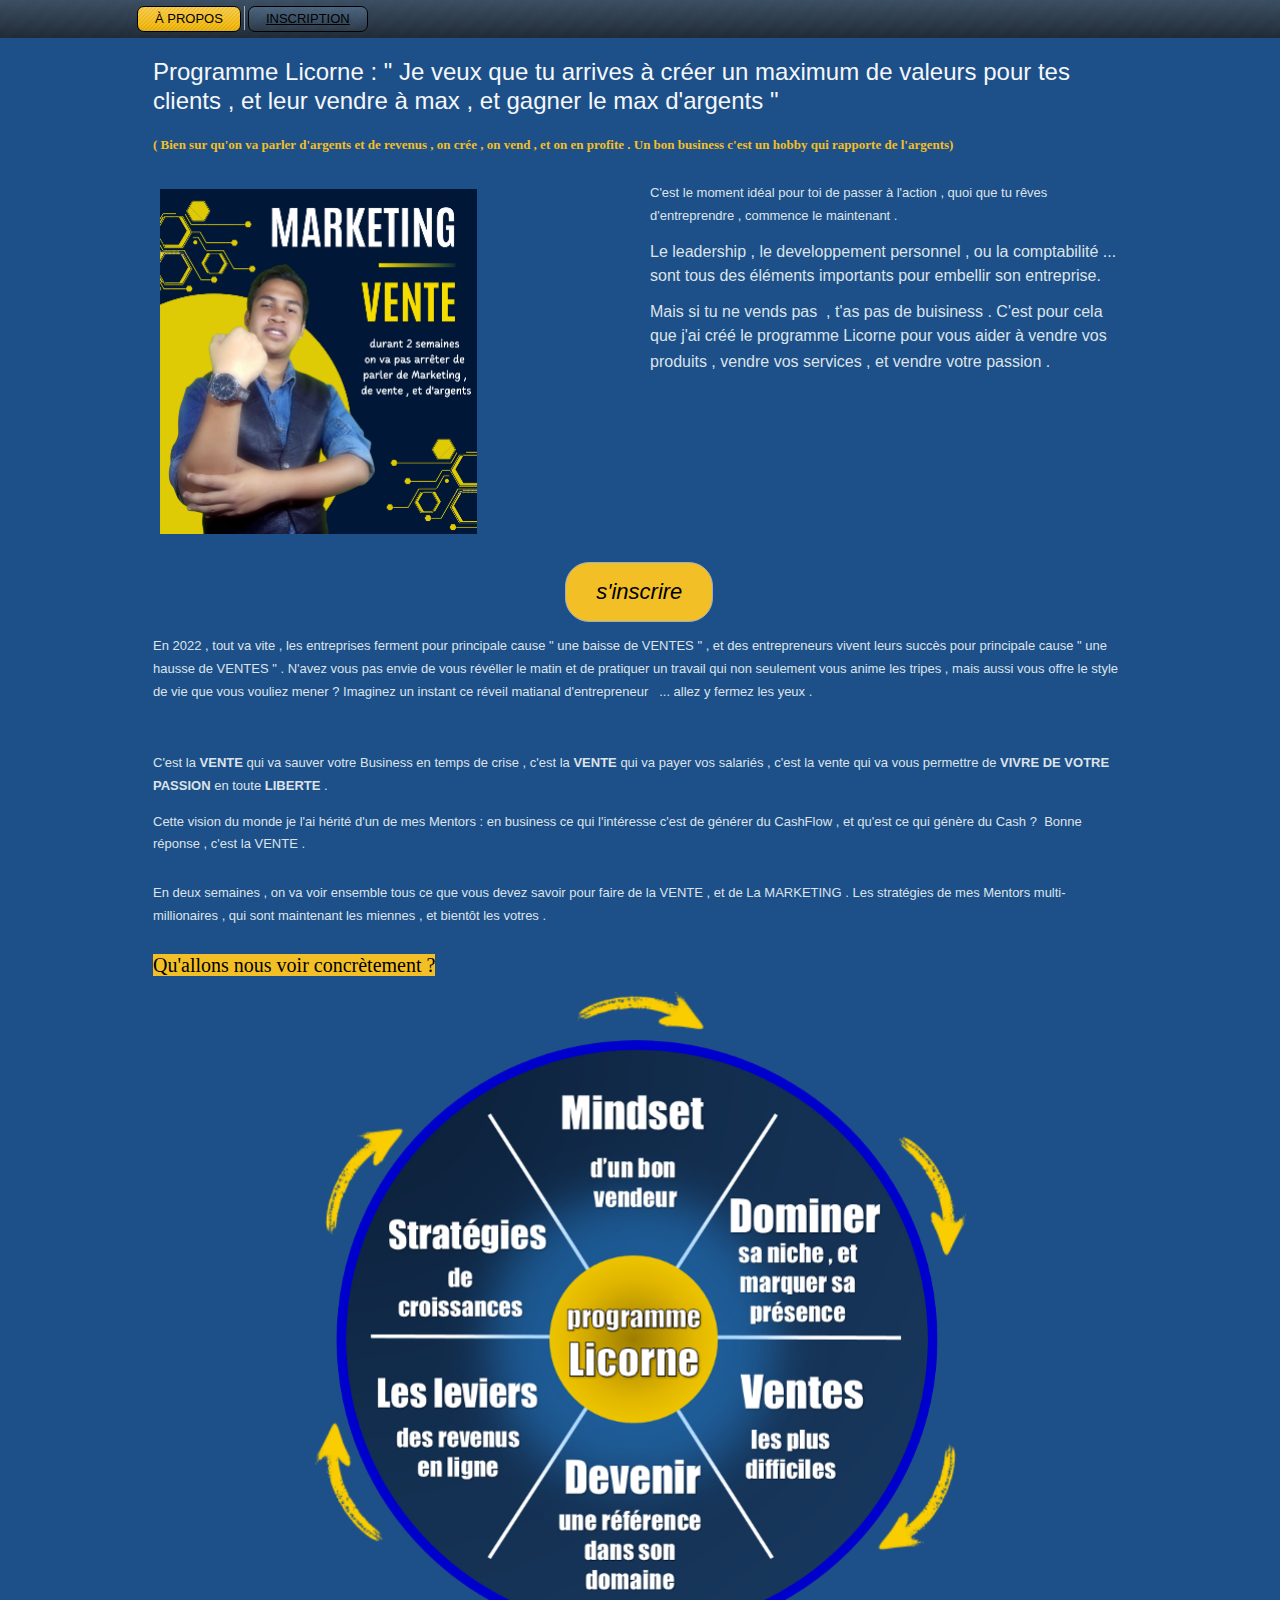
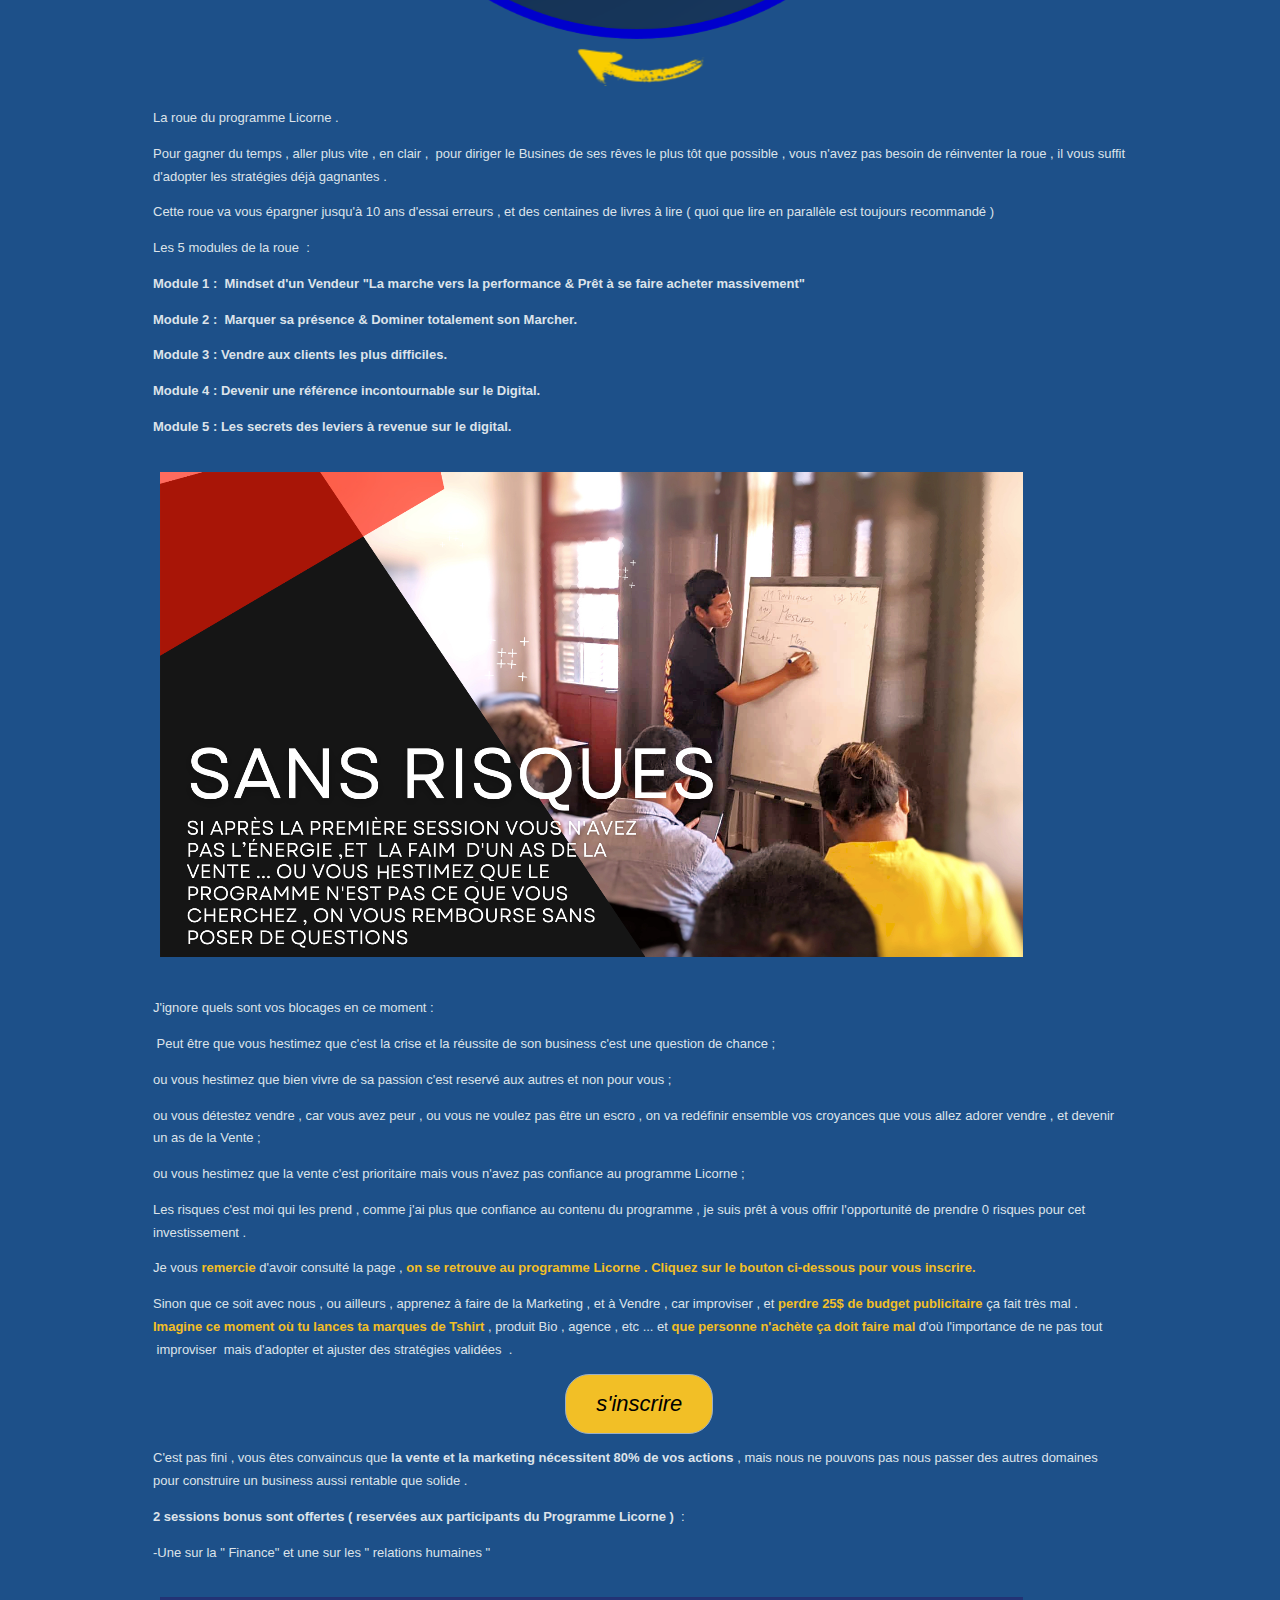
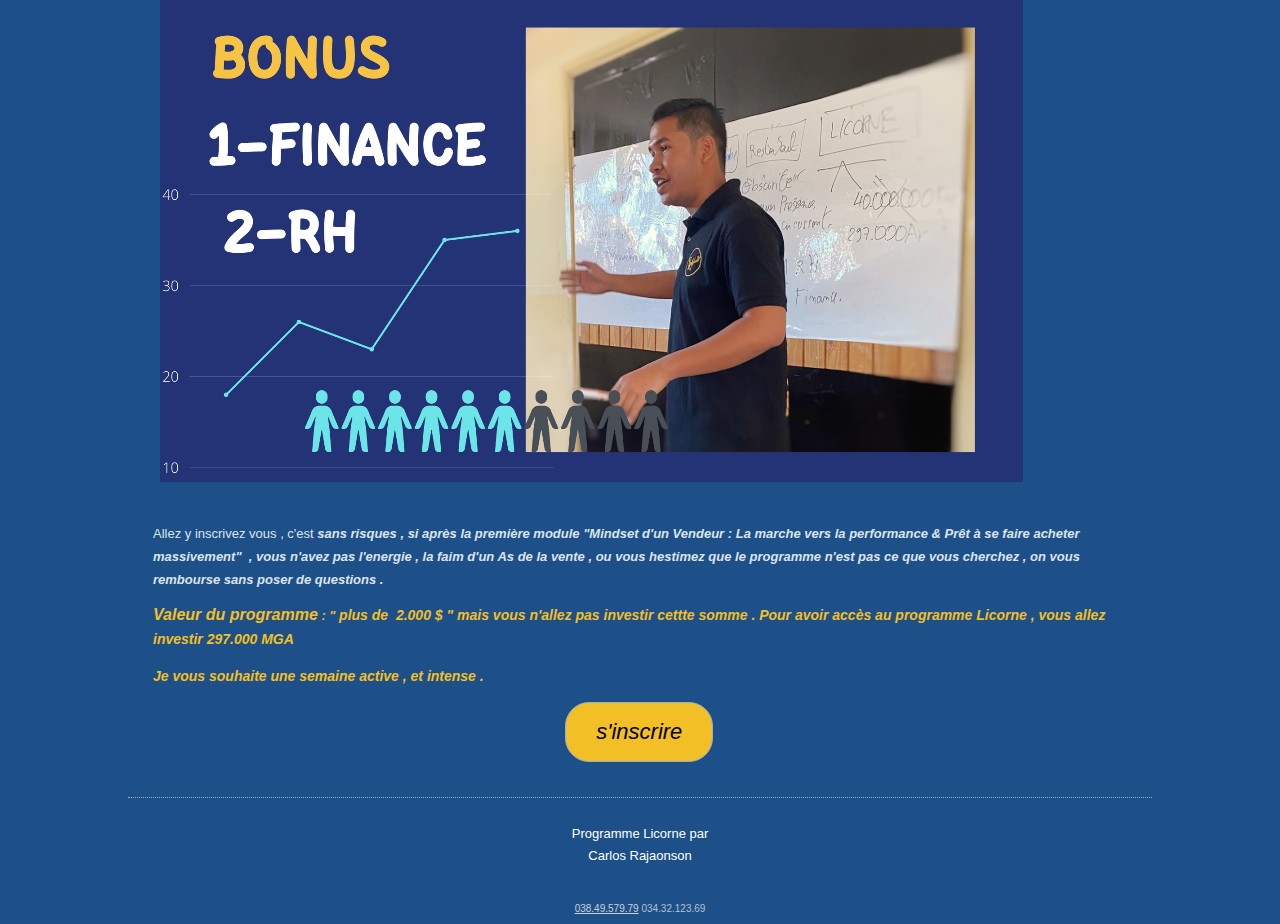
<file: index.html>
﻿<!DOCTYPE html>
<html dir="ltr" lang="en-US"><head><!-- Created by Artisteer v4.3.0.60745 -->
    <meta charset="utf-8">
    <title>Programme Licorne : " Je veux que tu arrives à créer un maximum de valeurs pour tes clients , et leur vendre à max , et gagner le max d'argents "</title>
    <meta name="viewport" content="initial-scale = 1.0, maximum-scale = 1.0, user-scalable = no, width = device-width">

    <!--[if lt IE 9]><script src="https://html5shiv.googlecode.com/svn/trunk/html5.js"></script><![endif]-->
    <link rel="stylesheet" href="style.css" media="screen">
    <!--[if lte IE 7]><link rel="stylesheet" href="style.ie7.css" media="screen" /><![endif]-->
    <link rel="stylesheet" href="style.responsive.css" media="all">


    <script src="jquery.js"></script>
    <script src="script.js"></script>
    <script src="script.responsive.js"></script>


<style>.art-content .art-postcontent-0 .layout-item-0 { padding-right: 10px;padding-left: 10px;  }
.ie7 .art-post .art-layout-cell {border:none !important; padding:0 !important; }
.ie6 .art-post .art-layout-cell {border:none !important; padding:0 !important; }

</style></head>
<body>
<div id="art-main">
    <div id="art-hmenu-bg" class="art-bar art-nav">
    </div>
    <div class="art-sheet clearfix">
<nav class="art-nav">
    <div class="art-nav-inner">
    <ul class="art-hmenu"><li><a href="index.html" class="active">à propos</a></li><li><a href="inscription.html">Inscription</a></li></ul> 
        </div>
    </nav>
<div class="art-layout-wrapper">
                <div class="art-content-layout">
                    <div class="art-content-layout-row">
                        <div class="art-layout-cell art-content"><article class="art-post art-article">
                                <h2 class="art-postheader">Programme Licorne : " Je veux que tu arrives à créer un maximum de valeurs pour tes clients , et leur vendre à max , et gagner le max d'argents "</h2>
                                                
                <div class="art-postcontent art-postcontent-0 clearfix"><div class="art-content-layout">
    <div class="art-content-layout-row">
    <div class="art-layout-cell layout-item-0" style="width: 100%" >
        <p id="anime" classname="stretchLeft"><span style="font-family: 'Comic Sans MS'; font-weight: bold; color: #F2BF26;">( Bien sur qu'on va parler d'argents et de revenus , on crée , on vend , et on en profite . Un bon business c'est un hobby qui rapporte de l'argents)&nbsp;</span></p>
    </div>
    </div>
</div>
<div class="art-content-layout">
    <div class="art-content-layout-row">
    <div class="art-layout-cell layout-item-0" style="width: 50%" >
        <p id="anime" classname="stretchRight"><img width="317" height="345" alt="" class="art-lightbox" src="images/digital%20-%20Copie.png"><br></p>
    </div><div class="art-layout-cell layout-item-0" style="width: 50%" >
        <p>C'est le moment idéal pour toi de passer à l'action , quoi que tu rêves d'entreprendre , commence le maintenant .</p><p><span style="font-size: 16px;">Le leadership , le developpement personnel , ou la comptabilité ... sont tous des éléments importants pour embellir son entreprise.</span></p><p><span style="font-size: 16px;">Mais si tu ne vends pas &nbsp;, t'as pas de buisiness . C'est pour cela que j'ai créé le programme Licorne pour vous aider à vendre vos produits , vendre vos services , et vendre votre passion .</span><span style="font-size: 20px;">&nbsp;</span></p>
    </div>
    </div>
</div>
<div class="art-content-layout">
    <div class="art-content-layout-row">
    <div class="art-layout-cell layout-item-0" style="width: 100%" >
        <p id="anime" classname="stretchLeft" style="text-align:center; margin:auto;">&nbsp;&nbsp;<a href="inscription.html" class="art-button" style="font-size: 22px;">s'inscrire</a>&nbsp;<br></p>
    </div>
    </div>
</div>
<div class="art-content-layout">
    <div class="art-content-layout-row">
    <div class="art-layout-cell layout-item-0" style="width: 100%" >
        <p class="bard-text-block style-scope">En 2022 , tout va vite , les entreprises ferment pour principale cause " une baisse de VENTES " , et des entrepreneurs vivent leurs succès pour principale cause " une hausse de VENTES " . N'avez vous pas envie de vous révéller le matin et de pratiquer un travail qui non seulement vous anime les tripes , mais aussi vous offre le style de vie que vous vouliez mener ? Imaginez un instant ce réveil matianal d'entrepreneur &nbsp; ... allez y fermez les yeux .</p><p class="bard-text-block style-scope"><br></p><p class="bard-text-block style-scope">C'est la <span style="font-weight: bold;">VENTE</span> qui va sauver votre Business en temps de crise , c'est la <span style="font-weight: bold;">VENTE</span> qui va payer vos salariés , c'est la vente qui va vous permettre de <span style="font-weight: bold;">VIVRE DE VOTRE PASSION</span> en toute <span style="font-weight: bold;">LIBERTE</span> .&nbsp;</p><p class="bard-text-block style-scope">Cette vision du monde je l'ai hérité d'un de mes Mentors : en business ce qui l'intéresse c'est de générer du CashFlow , et qu'est ce qui génère du Cash ? &nbsp;Bonne réponse , c'est la VENTE .&nbsp;</p>
    </div>
    </div>
</div>
<div class="art-content-layout">
    <div class="art-content-layout-row">
    <div class="art-layout-cell layout-item-0" style="width: 100%" >
        <p>En deux semaines , on va voir ensemble tous ce que vous devez savoir pour faire de la VENTE , et de La MARKETING . Les stratégies de mes Mentors multi-millionaires , qui sont maintenant les miennes , et bientôt les votres .&nbsp;</p>
    </div>
    </div>
</div>
<div class="art-content-layout">
    <div class="art-content-layout-row">
    <div class="art-layout-cell layout-item-0" style="width: 100%" >
        <p><span style="font-family: Impact; font-size: 20px; color: #000000; background-color: #F2BF26;">Qu'allons nous voir concrètement ?</span></p>
    </div>
    </div>
</div>
<div class="art-content-layout">
    <div class="art-content-layout-row">
    <div class="art-layout-cell layout-item-0" style="width: 100%" >
        <p style="text-align:center; margin:auto;"><img width="651" height="694" alt="" class="art-lightbox" src="images/Image1.png" style="text-align: center; margin-top: auto; margin-right: auto; margin-bottom: auto; margin-left: auto; "><br></p>
    </div>
    </div>
</div>
<div class="art-content-layout">
    <div class="art-content-layout-row">
    <div class="art-layout-cell layout-item-0" style="width: 100%" >
        <p>La roue du programme Licorne .&nbsp;</p><p>Pour gagner du temps , aller plus vite , en clair , &nbsp;pour diriger le Busines de ses rêves le plus tôt que possible , vous n'avez pas besoin de réinventer la roue , il vous suffit d'adopter les stratégies déjà gagnantes .&nbsp;</p><p>Cette roue va vous épargner jusqu'à 10 ans d'essai erreurs , et des centaines de livres à lire ( quoi que lire en parallèle est toujours recommandé )&nbsp;</p><p>Les 5 modules de la roue &nbsp;:&nbsp;</p><p><span style="font-weight: bold;">Module 1 : &nbsp;Mindset d'un Vendeur "La marche vers la performance &amp; Prêt à se faire acheter massivement"&nbsp;<br></span></p><p><span style="font-weight: bold;">Module 2 : &nbsp;Marquer sa présence &amp; Dominer totalement son Marcher.<br></span></p><p><span style="font-weight: bold;">Module 3 :&nbsp;Vendre aux clients les plus difficiles.<br></span></p><p><span style="font-weight: bold;">Module 4 :&nbsp;Devenir une référence incontournable sur le Digital.<br></span></p><p><span style="font-weight: bold;">Module 5 :&nbsp;Les secrets des leviers à revenue sur le digital.</span><br></p>
    </div>
    </div>
</div>
<div class="art-content-layout">
    <div class="art-content-layout-row">
    <div class="art-layout-cell layout-item-0" style="width: 100%" >
        <p id="anime" classname="pullDown"><img width="863" height="485" alt="" class="art-lightbox" src="images/SANS%20RISQUES.png"><br></p>
    </div>
    </div>
</div>
<div class="art-content-layout">
    <div class="art-content-layout-row">
    <div class="art-layout-cell layout-item-0" style="width: 100%" >
        <p>J'ignore quels sont vos blocages en ce moment :&nbsp;</p><p>&nbsp;Peut être que vous hestimez que c'est la crise et la réussite de son business c'est une question de chance ;</p><p>ou vous hestimez que bien vivre de sa passion c'est reservé aux autres et non pour vous ;&nbsp;</p><p>ou vous détestez vendre , car vous avez peur , ou vous ne voulez pas être un escro , on va redéfinir ensemble vos croyances que vous allez adorer vendre , et devenir un as de la Vente ;</p><p>ou vous hestimez que la vente c'est prioritaire mais vous n'avez pas confiance au programme Licorne ;&nbsp;</p><p>Les risques c'est moi qui les prend , comme j'ai plus que confiance au contenu du programme , je suis prêt à vous offrir l'opportunité de prendre 0 risques pour cet investissement .&nbsp;</p><p>Je vous <span style="color: rgb(242, 191, 38); font-weight: bold;">remercie</span> d'avoir consulté la page , <span style="color: rgb(242, 191, 38); font-weight: bold;">on se retrouve au programme Licorne . Cliquez sur le bouton ci-dessous pour vous inscrire.</span></p><p>Sinon que ce soit avec nous , ou ailleurs , apprenez à faire de la Marketing , et à Vendre , car improviser , et <span style="color: rgb(242, 191, 38); font-weight: bold;">perdre 25$ de budget publicitaire</span> ça fait très mal . <span style="font-weight: bold;"><span style="color: #F2BF26;">Imagine</span><span style="color: #F2BF26;">&nbsp;ce m</span><span style="color: #F2BF26;">oment o</span><span style="color: #F2BF26;">ù tu lances ta marques</span>&nbsp;<span style="color: #F2BF26;">de Tshirt</span></span> , produit Bio , agence , etc ... et <span style="font-weight: bold; color: #F2BF26;">que personne n'achète</span>  <span style="font-weight: bold; color: #F2BF26;">ça doit faire mal</span>  d'où l'importance de ne pas tout &nbsp;improviser &nbsp;mais d'adopter et ajuster des stratégies validées &nbsp;.</p>
    </div>
    </div>
</div>
<div class="art-content-layout">
    <div class="art-content-layout-row">
    <div class="art-layout-cell layout-item-0" style="width: 100%" >
        <p id="anime" classname="tossing" style="text-align:center; margin:auto;">&nbsp;&nbsp;<a href="inscription.html"  class="art-button" style="font-size: 22px;">s'inscrire</a>&nbsp;<br></p>
    </div>
    </div>
</div>
<div class="art-content-layout">
    <div class="art-content-layout-row">
    <div class="art-layout-cell layout-item-0" style="width: 100%" >
        <p>C'est pas fini , vous êtes convaincus que <span style="font-weight: bold;">la vente et la marketing nécessitent 80% de vos actions</span> , mais nous ne pouvons pas nous passer des autres domaines pour construire un business aussi rentable que solide .&nbsp;</p><p><span style="font-weight: bold;">2 sessions bonus sont offertes ( reservées aux participants du Programme Licorne )&nbsp;</span>&nbsp;:</p><p>-Une sur la " Finance" et une sur les " relations humaines "</p>
    </div>
    </div>
</div>
<div class="art-content-layout">
    <div class="art-content-layout-row">
    <div class="art-layout-cell layout-item-0" style="width: 100%" >
        <p id="anime" classname="pullUp"><img width="863" height="485" alt="" class="art-lightbox" src="images/bONUS.png"><br></p>
    </div>
    </div>
</div>
<div class="art-content-layout">
    <div class="art-content-layout-row">
    <div class="art-layout-cell layout-item-0" style="width: 100%" >
        <p>Allez y inscrivez vous , c'est <span style="font-weight: bold; font-style: italic;">sans risques , si après la première module "Mindset d'un Vendeur : La marche vers la performance &amp; Prêt à se faire acheter massivement"&nbsp; , vous n'avez pas l'energie , la faim d'un As de la vente , ou vous hestimez que le programme n'est pas ce que vous cherchez , on vous rembourse sans poser de questions .</span></p><p><span style="font-style: italic; color: rgb(242, 191, 38); font-weight: bold;"><span style="font-size: 16px; color: rgb(242, 191, 38);">Valeur du programme</span> : " <span style="font-size: 14px;">plus de &nbsp;2<span style="color: rgb(242, 191, 38);">.000 $</span>&nbsp;" mais vous n'allez pas investir cettte somme . Pour avoir accès au programme Licorne , vous allez investir 297.000 MGA&nbsp;</span></span></p><p><span style="font-style: italic; color: rgb(242, 191, 38); font-weight: bold;"><span style="font-size: 14px;">Je vous souhaite une semaine active , et intense .</span></span></p>
    </div>
    </div>
</div>
<div class="art-content-layout">
    <div class="art-content-layout-row">
    <div class="art-layout-cell layout-item-0" style="width: 100%" >
        <p id="anime" classname="tossing" style="text-align:center; margin:auto;">&nbsp;&nbsp;<a href="inscription.html" class="art-button" style="font-size: 22px;">s'inscrire</a>&nbsp;<br></p>
    </div>
    </div>
</div>
</div>


</article></div>
                    </div>
                </div>
            </div><footer class="art-footer">
<p>Programme Licorne par </p>
<p>Carlos Rajaonson</p>
</footer>

    </div>
    <p class="art-page-footer">
        <span id="art-footnote-links"><a href="https://web.facebook.com/Licorne-104582878914134" target="_blank">038.49.579.79</a> 034.32.123.69</span>
    </p>
</div>


</body></html>
</file>
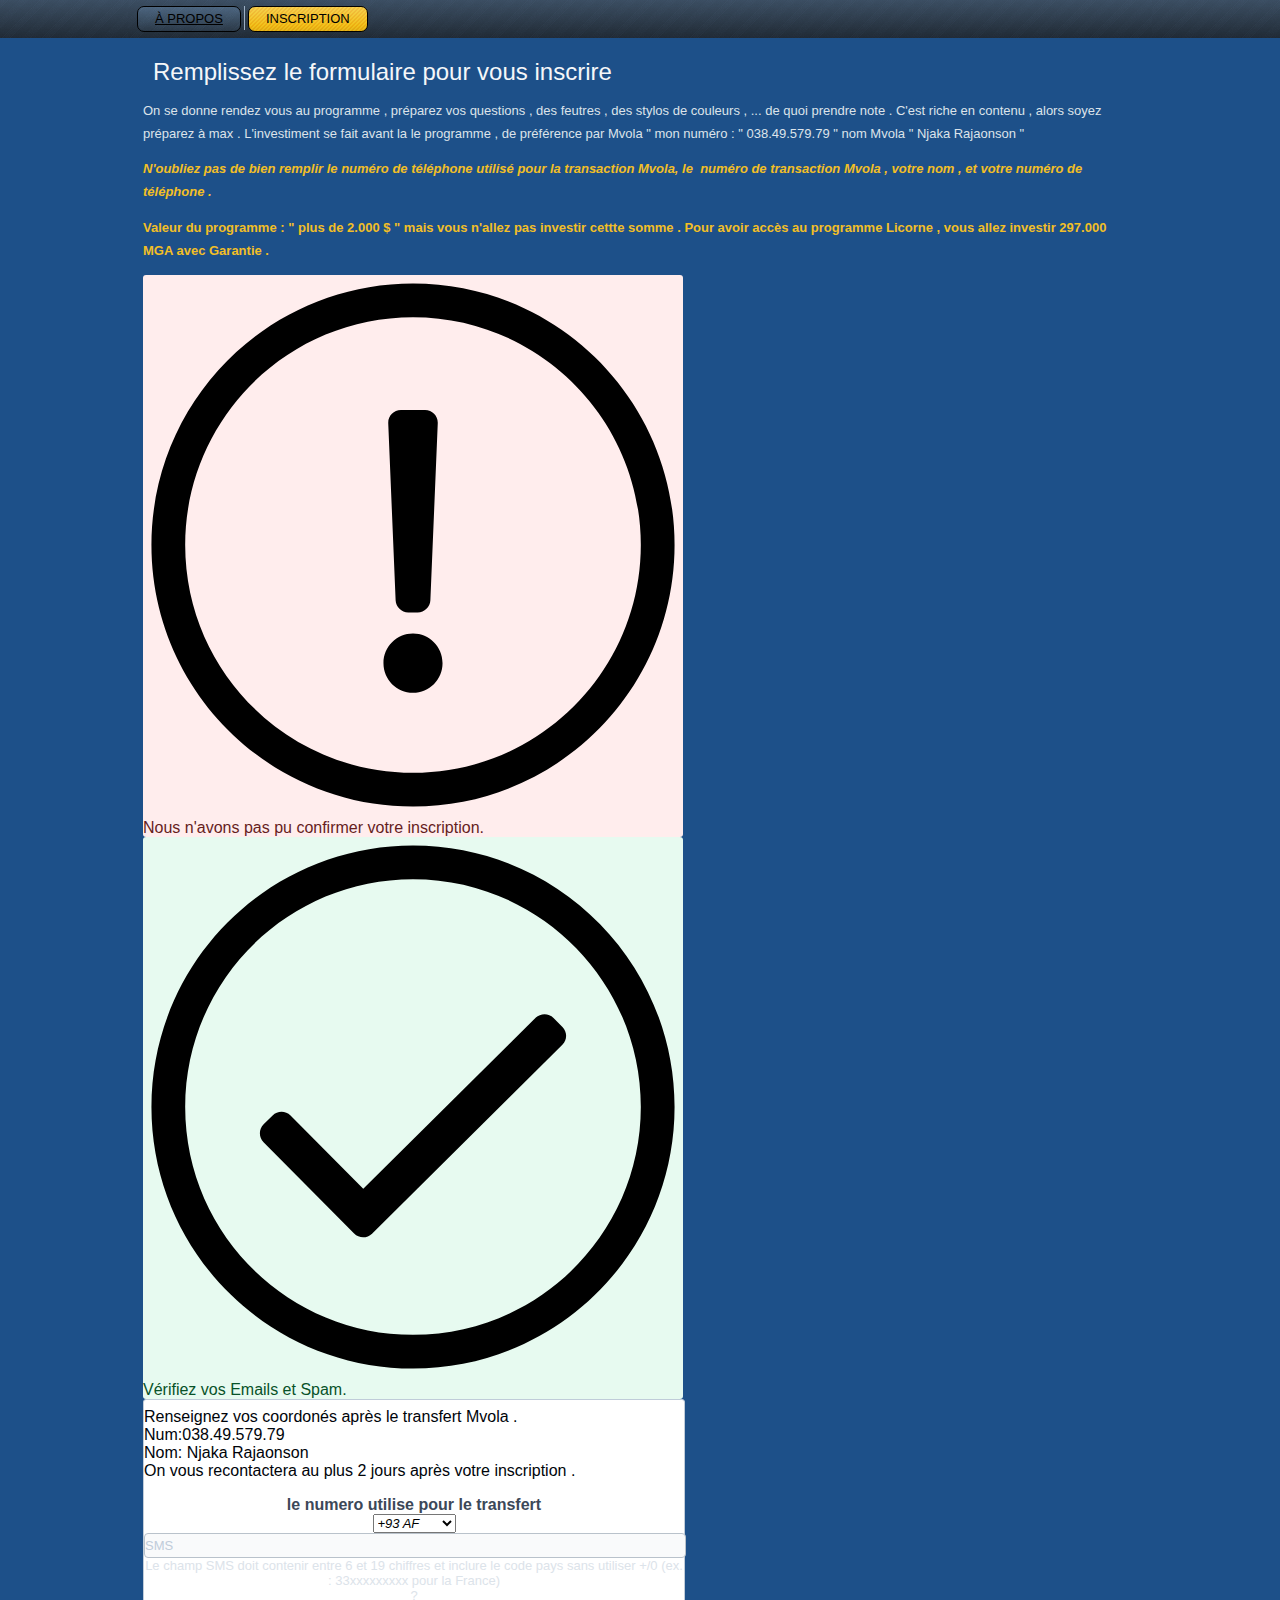
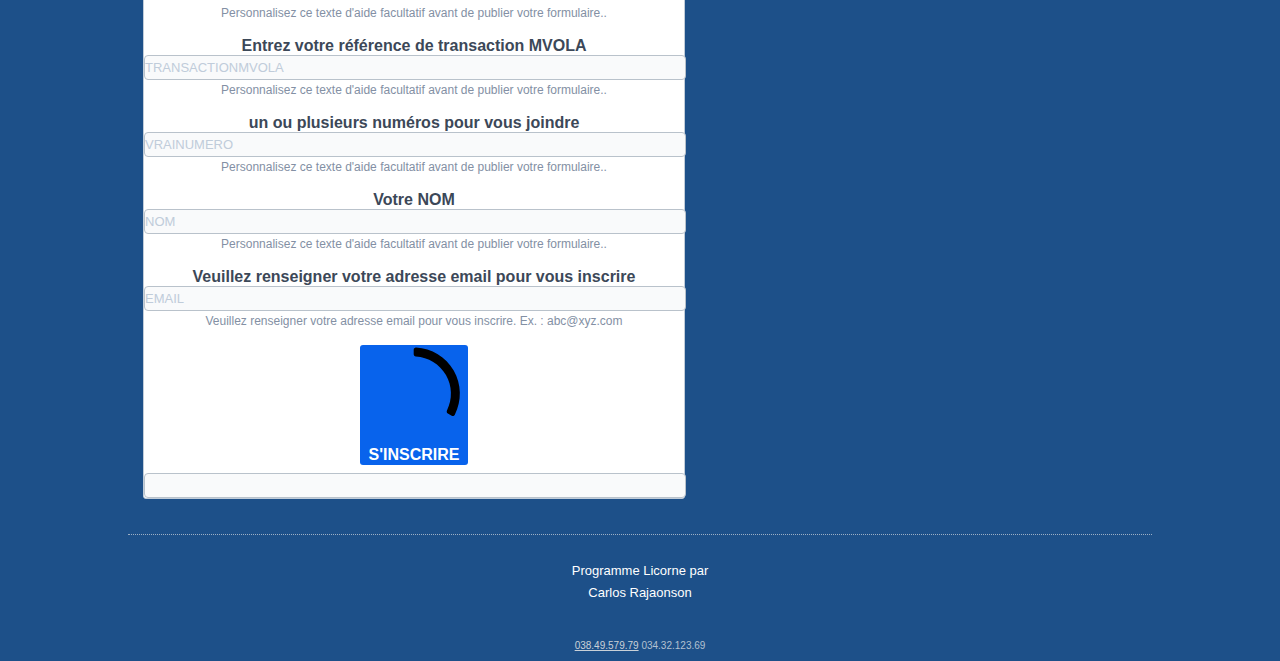
<file: inscription.html>
﻿<!DOCTYPE html>
<html dir="ltr" lang="en-US"><head><!-- Created by Artisteer v4.3.0.60745 -->
    <meta charset="utf-8">
    <title>Remplissez le formulaire pour vous inscrire</title>
    <meta name="viewport" content="initial-scale = 1.0, maximum-scale = 1.0, user-scalable = no, width = device-width">

    <!--[if lt IE 9]><script src="https://html5shiv.googlecode.com/svn/trunk/html5.js"></script><![endif]-->
    <link rel="stylesheet" href="style.css" media="screen">
    <!--[if lte IE 7]><link rel="stylesheet" href="style.ie7.css" media="screen" /><![endif]-->
    <link rel="stylesheet" href="style.responsive.css" media="all">


    <script src="jquery.js"></script>
    <script src="script.js"></script>
    <script src="script.responsive.js"></script>


</head>
<body>
<div id="art-main">
    <div id="art-hmenu-bg" class="art-bar art-nav">
    </div>
    <div class="art-sheet clearfix">
<nav class="art-nav">
    <div class="art-nav-inner">
    <ul class="art-hmenu"><li><a href="index.html" class="">à propos</a></li><li><a href="inscription.html" class="active">Inscription</a></li></ul> 
        </div>
    </nav>
<div class="art-layout-wrapper">
                <div class="art-content-layout">
                    <div class="art-content-layout-row">
                        <div class="art-layout-cell art-content"><article class="art-post art-article">
                                <h2 class="art-postheader">Remplissez le formulaire pour vous inscrire</h2>
                                                
                <div class="art-postcontent art-postcontent-0 clearfix"><p>On se donne rendez vous au programme , préparez vos questions , des feutres , des stylos de couleurs , ... de quoi prendre note . C'est riche en contenu , alors soyez préparez à max . L'investiment se fait avant la le programme , de préférence par Mvola " mon numéro : " 038.49.579.79 " nom Mvola " Njaka Rajaonson "</p><p><span style="font-weight: bold; color: rgb(242, 191, 38); font-style: italic;">N'oubliez pas de bien remplir le numéro de téléphone utilisé pour la transaction Mvola, le &nbsp;numéro de transaction Mvola , votre nom , et votre numéro de téléphone .</span></p><p><span style="color: rgb(242, 191, 38); font-weight: bold;">Valeur du programme : " plus de 2.000 $ " mais vous n'allez pas investir cettte somme . Pour avoir accès au programme Licorne , vous allez investir 297.000 MGA avec Garantie .</span><br></p></div>



<!-- Begin Sendinblue Form -->
<!-- START - We recommend to place the below code in head tag of your website html  -->
<style>
  @font-face {
    font-display: block;
    font-family: Roboto;
    src: url(https://assets.sendinblue.com/font/Roboto/Latin/normal/normal/7529907e9eaf8ebb5220c5f9850e3811.woff2) format("woff2"), url(https://assets.sendinblue.com/font/Roboto/Latin/normal/normal/25c678feafdc175a70922a116c9be3e7.woff) format("woff")
  }

  @font-face {
    font-display: fallback;
    font-family: Roboto;
    font-weight: 600;
    src: url(https://assets.sendinblue.com/font/Roboto/Latin/medium/normal/6e9caeeafb1f3491be3e32744bc30440.woff2) format("woff2"), url(https://assets.sendinblue.com/font/Roboto/Latin/medium/normal/71501f0d8d5aa95960f6475d5487d4c2.woff) format("woff")
  }

  @font-face {
    font-display: fallback;
    font-family: Roboto;
    font-weight: 700;
    src: url(https://assets.sendinblue.com/font/Roboto/Latin/bold/normal/3ef7cf158f310cf752d5ad08cd0e7e60.woff2) format("woff2"), url(https://assets.sendinblue.com/font/Roboto/Latin/bold/normal/ece3a1d82f18b60bcce0211725c476aa.woff) format("woff")
  }

  #sib-container input:-ms-input-placeholder {
    text-align: left;
    font-family: "Helvetica", sans-serif;
    color: #c0ccda;
  }

  #sib-container input::placeholder {
    text-align: left;
    font-family: "Helvetica", sans-serif;
    color: #c0ccda;
  }

  #sib-container textarea::placeholder {
    text-align: left;
    font-family: "Helvetica", sans-serif;
    color: #c0ccda;
  }
</style>
<link rel="stylesheet" href="https://sibforms.com/forms/end-form/build/sib-styles.css">
<!--  END - We recommend to place the above code in head tag of your website html -->

<!-- START - We recommend to place the below code where you want the form in your website html  -->
<div class="sib-form" style="text-align: center;
                 background-image: url(https://img.mailinblue.com/5087743/images/rnb/original/63694416256dca4a3a3ca0c0.png);           background-size: cover;         background-repeat: no-repeat;         background-position: center center; ">
  <div id="sib-form-container" class="sib-form-container">
    <div id="error-message" class="sib-form-message-panel" style="font-size:16px; text-align:left; font-family:&quot;Helvetica&quot;, sans-serif; color:#661d1d; background-color:#ffeded; border-radius:3px; border-color:#ff4949;max-width:540px;">
      <div class="sib-form-message-panel__text sib-form-message-panel__text--center">
        <svg viewBox="0 0 512 512" class="sib-icon sib-notification__icon">
          <path d="M256 40c118.621 0 216 96.075 216 216 0 119.291-96.61 216-216 216-119.244 0-216-96.562-216-216 0-119.203 96.602-216 216-216m0-32C119.043 8 8 119.083 8 256c0 136.997 111.043 248 248 248s248-111.003 248-248C504 119.083 392.957 8 256 8zm-11.49 120h22.979c6.823 0 12.274 5.682 11.99 12.5l-7 168c-.268 6.428-5.556 11.5-11.99 11.5h-8.979c-6.433 0-11.722-5.073-11.99-11.5l-7-168c-.283-6.818 5.167-12.5 11.99-12.5zM256 340c-15.464 0-28 12.536-28 28s12.536 28 28 28 28-12.536 28-28-12.536-28-28-28z" />
        </svg>
        <span class="sib-form-message-panel__inner-text">
                          Nous n&#039;avons pas pu confirmer votre inscription.
                      </span>
      </div>
    </div>
    <div></div>
    <div id="success-message" class="sib-form-message-panel" style="font-size:16px; text-align:left; font-family:&quot;Helvetica&quot;, sans-serif; color:#085229; background-color:#e7faf0; border-radius:3px; border-color:#13ce66;max-width:540px;">
      <div class="sib-form-message-panel__text sib-form-message-panel__text--center">
        <svg viewBox="0 0 512 512" class="sib-icon sib-notification__icon">
          <path d="M256 8C119.033 8 8 119.033 8 256s111.033 248 248 248 248-111.033 248-248S392.967 8 256 8zm0 464c-118.664 0-216-96.055-216-216 0-118.663 96.055-216 216-216 118.664 0 216 96.055 216 216 0 118.663-96.055 216-216 216zm141.63-274.961L217.15 376.071c-4.705 4.667-12.303 4.637-16.97-.068l-85.878-86.572c-4.667-4.705-4.637-12.303.068-16.97l8.52-8.451c4.705-4.667 12.303-4.637 16.97.068l68.976 69.533 163.441-162.13c4.705-4.667 12.303-4.637 16.97.068l8.451 8.52c4.668 4.705 4.637 12.303-.068 16.97z" />
        </svg>
        <span class="sib-form-message-panel__inner-text">
                          Vérifiez vos Emails et Spam.
                      </span>
      </div>
    </div>
    <div></div>
    <div id="sib-container" class="sib-container--large sib-container--vertical" style="text-align:center; background-color:rgba(255,255,255,1); max-width:540px; border-radius:3px; border-width:1px; border-color:#C0CCD9; border-style:solid;">
      <form id="sib-form" method="POST" action="https://1ae077b7.sibforms.com/serve/[base64]" data-type="subscription">
        <div style="padding: 8px 0;">
          <div class="sib-form-block" style="font-size:16px; text-align:left; font-family:&quot;Helvetica&quot;, sans-serif; color:#00040a; background-color:transparent;">
            <div class="sib-text-form-block">
              <p>Renseignez vos coordonés après le transfert Mvola .</p>
              <p>Num:038.49.579.79</p>
              <p>Nom: Njaka Rajaonson</p>
              <p>On vous recontactera au plus 2 jours après votre inscription .</p>
            </div>
          </div>
        </div>
        <div style="padding: 8px 0;">
          <div class="sib-sms-field sib-form-block">
            <div class="form__entry entry_block">
              <div class="form__label-row ">
                <label class="entry__label" style="font-weight: 700; font-size:16px; text-align:left; font-weight:700; font-family:&quot;Helvetica&quot;, sans-serif; color:#3c4858;" for="SMS" data-required="*">
                  le numero utilise pour le transfert
                </label>

                <div class="sib-sms-input-wrapper">
                  <div class="sib-sms-input" data-placeholder="SMS" data-required="1" data-country-code="MG" data-whatsapp-country-code="MG" data-value="" data-whatsappvalue="" data-attributename="SMS">
                    <div class="entry__field">
                      <select class="input" name="SMS__COUNTRY_CODE" data-required="true">
                        <option value="+93">
                          +93 AF
                        </option>
                        <option value="+358">
                          +358 AX
                        </option>
                        <option value="+355">
                          +355 AL
                        </option>
                        <option value="+213">
                          +213 DZ
                        </option>
                        <option value="+1684">
                          +1684 AS
                        </option>
                        <option value="+376">
                          +376 AD
                        </option>
                        <option value="+244">
                          +244 AO
                        </option>
                        <option value="+1264">
                          +1264 AI
                        </option>
                        <option value="+672">
                          +672 AQ
                        </option>
                        <option value="+1268">
                          +1268 AG
                        </option>
                        <option value="+54">
                          +54 AR
                        </option>
                        <option value="+374">
                          +374 AM
                        </option>
                        <option value="+297">
                          +297 AW
                        </option>
                        <option value="+61">
                          +61 AU
                        </option>
                        <option value="+43">
                          +43 AT
                        </option>
                        <option value="+994">
                          +994 AZ
                        </option>
                        <option value="+1242">
                          +1242 BS
                        </option>
                        <option value="+973">
                          +973 BH
                        </option>
                        <option value="+880">
                          +880 BD
                        </option>
                        <option value="+1246">
                          +1246 BB
                        </option>
                        <option value="+375">
                          +375 BY
                        </option>
                        <option value="+32">
                          +32 BE
                        </option>
                        <option value="+501">
                          +501 BZ
                        </option>
                        <option value="+229">
                          +229 BJ
                        </option>
                        <option value="+1441">
                          +1441 BM
                        </option>
                        <option value="+975">
                          +975 BT
                        </option>
                        <option value="+591">
                          +591 BO
                        </option>
                        <option value="+599">
                          +599 BQ
                        </option>
                        <option value="+387">
                          +387 BA
                        </option>
                        <option value="+267">
                          +267 BW
                        </option>
                        <option value="+47">
                          +47 BV
                        </option>
                        <option value="+55">
                          +55 BR
                        </option>
                        <option value="+246">
                          +246 IO
                        </option>
                        <option value="+673">
                          +673 BN
                        </option>
                        <option value="+359">
                          +359 BG
                        </option>
                        <option value="+226">
                          +226 BF
                        </option>
                        <option value="+257">
                          +257 BI
                        </option>
                        <option value="+855">
                          +855 KH
                        </option>
                        <option value="+237">
                          +237 CM
                        </option>
                        <option value="+1">
                          +1 CA
                        </option>
                        <option value="+238">
                          +238 CV
                        </option>
                        <option value="+1345">
                          +1345 KY
                        </option>
                        <option value="+236">
                          +236 CF
                        </option>
                        <option value="+235">
                          +235 TD
                        </option>
                        <option value="+56">
                          +56 CL
                        </option>
                        <option value="+86">
                          +86 CN
                        </option>
                        <option value="+61">
                          +61 CX
                        </option>
                        <option value="+61">
                          +61 CC
                        </option>
                        <option value="+57">
                          +57 CO
                        </option>
                        <option value="+269">
                          +269 KM
                        </option>
                        <option value="+242">
                          +242 CG
                        </option>
                        <option value="+243">
                          +243 CD
                        </option>
                        <option value="+682">
                          +682 CK
                        </option>
                        <option value="+506">
                          +506 CR
                        </option>
                        <option value="+225">
                          +225 CI
                        </option>
                        <option value="+385">
                          +385 HR
                        </option>
                        <option value="+53">
                          +53 CU
                        </option>
                        <option value="+599">
                          +599 CW
                        </option>
                        <option value="+357">
                          +357 CY
                        </option>
                        <option value="+420">
                          +420 CZ
                        </option>
                        <option value="+45">
                          +45 DK
                        </option>
                        <option value="+253">
                          +253 DJ
                        </option>
                        <option value="+1767">
                          +1767 DM
                        </option>
                        <option value="+1809">
                          +1809 DO
                        </option>
                        <option value="+1829">
                          +1829 DO
                        </option>
                        <option value="+1849">
                          +1849 DO
                        </option>
                        <option value="+593">
                          +593 EC
                        </option>
                        <option value="+20">
                          +20 EG
                        </option>
                        <option value="+503">
                          +503 SV
                        </option>
                        <option value="+240">
                          +240 GQ
                        </option>
                        <option value="+291">
                          +291 ER
                        </option>
                        <option value="+372">
                          +372 EE
                        </option>
                        <option value="+251">
                          +251 ET
                        </option>
                        <option value="+500">
                          +500 FK
                        </option>
                        <option value="+298">
                          +298 FO
                        </option>
                        <option value="+679">
                          +679 FJ
                        </option>
                        <option value="+358">
                          +358 FI
                        </option>
                        <option value="+33">
                          +33 FR
                        </option>
                        <option value="+594">
                          +594 GF
                        </option>
                        <option value="+689">
                          +689 PF
                        </option>
                        <option value="+262">
                          +262 TF
                        </option>
                        <option value="+241">
                          +241 GA
                        </option>
                        <option value="+220">
                          +220 GM
                        </option>
                        <option value="+995">
                          +995 GE
                        </option>
                        <option value="+49">
                          +49 DE
                        </option>
                        <option value="+233">
                          +233 GH
                        </option>
                        <option value="+350">
                          +350 GI
                        </option>
                        <option value="+30">
                          +30 GR
                        </option>
                        <option value="+299">
                          +299 GL
                        </option>
                        <option value="+1473">
                          +1473 GD
                        </option>
                        <option value="+590">
                          +590 GP
                        </option>
                        <option value="+1671">
                          +1671 GU
                        </option>
                        <option value="+502">
                          +502 GT
                        </option>
                        <option value="+44">
                          +44 GG
                        </option>
                        <option value="+224">
                          +224 GN
                        </option>
                        <option value="+245">
                          +245 GW
                        </option>
                        <option value="+592">
                          +592 GY
                        </option>
                        <option value="+509">
                          +509 HT
                        </option>
                        <option value="+672">
                          +672 HM
                        </option>
                        <option value="+379">
                          +379 VA
                        </option>
                        <option value="+504">
                          +504 HN
                        </option>
                        <option value="+852">
                          +852 HK
                        </option>
                        <option value="+36">
                          +36 HU
                        </option>
                        <option value="+354">
                          +354 IS
                        </option>
                        <option value="+91">
                          +91 IN
                        </option>
                        <option value="+62">
                          +62 ID
                        </option>
                        <option value="+98">
                          +98 IR
                        </option>
                        <option value="+964">
                          +964 IQ
                        </option>
                        <option value="+353">
                          +353 IE
                        </option>
                        <option value="+44">
                          +44 IM
                        </option>
                        <option value="+972">
                          +972 IL
                        </option>
                        <option value="+39">
                          +39 IT
                        </option>
                        <option value="+1876">
                          +1876 JM
                        </option>
                        <option value="+81">
                          +81 JP
                        </option>
                        <option value="+44">
                          +44 JE
                        </option>
                        <option value="+962">
                          +962 JO
                        </option>
                        <option value="+7">
                          +7 KZ
                        </option>
                        <option value="+254">
                          +254 KE
                        </option>
                        <option value="+686">
                          +686 KI
                        </option>
                        <option value="+850">
                          +850 KP
                        </option>
                        <option value="+82">
                          +82 KR
                        </option>
                        <option value="+965">
                          +965 KW
                        </option>
                        <option value="+996">
                          +996 KG
                        </option>
                        <option value="+856">
                          +856 LA
                        </option>
                        <option value="+371">
                          +371 LV
                        </option>
                        <option value="+961">
                          +961 LB
                        </option>
                        <option value="+266">
                          +266 LS
                        </option>
                        <option value="+231">
                          +231 LR
                        </option>
                        <option value="+218">
                          +218 LY
                        </option>
                        <option value="+423">
                          +423 LI
                        </option>
                        <option value="+370">
                          +370 LT
                        </option>
                        <option value="+352">
                          +352 LU
                        </option>
                        <option value="+853">
                          +853 MO
                        </option>
                        <option value="+389">
                          +389 MK
                        </option>
                        <option value="+261">
                          +261 MG
                        </option>
                        <option value="+265">
                          +265 MW
                        </option>
                        <option value="+60">
                          +60 MY
                        </option>
                        <option value="+960">
                          +960 MV
                        </option>
                        <option value="+223">
                          +223 ML
                        </option>
                        <option value="+356">
                          +356 MT
                        </option>
                        <option value="+692">
                          +692 MH
                        </option>
                        <option value="+596">
                          +596 MQ
                        </option>
                        <option value="+222">
                          +222 MR
                        </option>
                        <option value="+230">
                          +230 MU
                        </option>
                        <option value="+262">
                          +262 YT
                        </option>
                        <option value="+52">
                          +52 MX
                        </option>
                        <option value="+691">
                          +691 FM
                        </option>
                        <option value="+373">
                          +373 MD
                        </option>
                        <option value="+377">
                          +377 MC
                        </option>
                        <option value="+976">
                          +976 MN
                        </option>
                        <option value="+382">
                          +382 ME
                        </option>
                        <option value="+1664">
                          +1664 MS
                        </option>
                        <option value="+212">
                          +212 MA
                        </option>
                        <option value="+258">
                          +258 MZ
                        </option>
                        <option value="+95">
                          +95 MM
                        </option>
                        <option value="+264">
                          +264 NA
                        </option>
                        <option value="+674">
                          +674 NR
                        </option>
                        <option value="+977">
                          +977 NP
                        </option>
                        <option value="+31">
                          +31 NL
                        </option>
                        <option value="+687">
                          +687 NC
                        </option>
                        <option value="+64">
                          +64 NZ
                        </option>
                        <option value="+505">
                          +505 NI
                        </option>
                        <option value="+227">
                          +227 NE
                        </option>
                        <option value="+234">
                          +234 NG
                        </option>
                        <option value="+683">
                          +683 NU
                        </option>
                        <option value="+672">
                          +672 NF
                        </option>
                        <option value="+1670">
                          +1670 MP
                        </option>
                        <option value="+47">
                          +47 NO
                        </option>
                        <option value="+968">
                          +968 OM
                        </option>
                        <option value="+92">
                          +92 PK
                        </option>
                        <option value="+680">
                          +680 PW
                        </option>
                        <option value="+970">
                          +970 PS
                        </option>
                        <option value="+507">
                          +507 PA
                        </option>
                        <option value="+675">
                          +675 PG
                        </option>
                        <option value="+595">
                          +595 PY
                        </option>
                        <option value="+51">
                          +51 PE
                        </option>
                        <option value="+63">
                          +63 PH
                        </option>
                        <option value="+64">
                          +64 PN
                        </option>
                        <option value="+48">
                          +48 PL
                        </option>
                        <option value="+351">
                          +351 PT
                        </option>
                        <option value="+1787">
                          +1787 PR
                        </option>
                        <option value="+974">
                          +974 QA
                        </option>
                        <option value="+383">
                          +383 XK
                        </option>
                        <option value="+262">
                          +262 RE
                        </option>
                        <option value="+40">
                          +40 RO
                        </option>
                        <option value="+7">
                          +7 RU
                        </option>
                        <option value="+250">
                          +250 RW
                        </option>
                        <option value="+590">
                          +590 BL
                        </option>
                        <option value="+290">
                          +290 SH
                        </option>
                        <option value="+1869">
                          +1869 KN
                        </option>
                        <option value="+1758">
                          +1758 LC
                        </option>
                        <option value="+599">
                          +599 MF
                        </option>
                        <option value="+508">
                          +508 PM
                        </option>
                        <option value="+1784">
                          +1784 VC
                        </option>
                        <option value="+685">
                          +685 WS
                        </option>
                        <option value="+378">
                          +378 SM
                        </option>
                        <option value="+239">
                          +239 ST
                        </option>
                        <option value="+966">
                          +966 SA
                        </option>
                        <option value="+221">
                          +221 SN
                        </option>
                        <option value="+381">
                          +381 RS
                        </option>
                        <option value="+248">
                          +248 SC
                        </option>
                        <option value="+232">
                          +232 SL
                        </option>
                        <option value="+65">
                          +65 SG
                        </option>
                        <option value="+599">
                          +599 SX
                        </option>
                        <option value="+421">
                          +421 SK
                        </option>
                        <option value="+386">
                          +386 SI
                        </option>
                        <option value="+677">
                          +677 SB
                        </option>
                        <option value="+252">
                          +252 SO
                        </option>
                        <option value="+27">
                          +27 ZA
                        </option>
                        <option value="+500">
                          +500 GS
                        </option>
                        <option value="+211">
                          +211 SS
                        </option>
                        <option value="+34">
                          +34 ES
                        </option>
                        <option value="+94">
                          +94 LK
                        </option>
                        <option value="+249">
                          +249 SD
                        </option>
                        <option value="+597">
                          +597 SR
                        </option>
                        <option value="+47">
                          +47 SJ
                        </option>
                        <option value="+268">
                          +268 SZ
                        </option>
                        <option value="+46">
                          +46 SE
                        </option>
                        <option value="+41">
                          +41 CH
                        </option>
                        <option value="+963">
                          +963 SY
                        </option>
                        <option value="+886">
                          +886 TW
                        </option>
                        <option value="+992">
                          +992 TJ
                        </option>
                        <option value="+255">
                          +255 TZ
                        </option>
                        <option value="+66">
                          +66 TH
                        </option>
                        <option value="+670">
                          +670 TL
                        </option>
                        <option value="+228">
                          +228 TG
                        </option>
                        <option value="+690">
                          +690 TK
                        </option>
                        <option value="+676">
                          +676 TO
                        </option>
                        <option value="+1868">
                          +1868 TT
                        </option>
                        <option value="+216">
                          +216 TN
                        </option>
                        <option value="+90">
                          +90 TR
                        </option>
                        <option value="+993">
                          +993 TM
                        </option>
                        <option value="+1649">
                          +1649 TC
                        </option>
                        <option value="+688">
                          +688 TV
                        </option>
                        <option value="+256">
                          +256 UG
                        </option>
                        <option value="+380">
                          +380 UA
                        </option>
                        <option value="+971">
                          +971 AE
                        </option>
                        <option value="+44">
                          +44 GB
                        </option>
                        <option value="+1">
                          +1 US
                        </option>
                        <option value="+246">
                          +246 UM
                        </option>
                        <option value="+598">
                          +598 UY
                        </option>
                        <option value="+998">
                          +998 UZ
                        </option>
                        <option value="+678">
                          +678 VU
                        </option>
                        <option value="+58">
                          +58 VE
                        </option>
                        <option value="+84">
                          +84 VN
                        </option>
                        <option value="+1284">
                          +1284 VG
                        </option>
                        <option value="+1340">
                          +1340 VI
                        </option>
                        <option value="+681">
                          +681 WF
                        </option>
                        <option value="+212">
                          +212 EH
                        </option>
                        <option value="+967">
                          +967 YE
                        </option>
                        <option value="+260">
                          +260 ZM
                        </option>
                        <option value="+263">
                          +263 ZW
                        </option>
                      </select>
                    </div>
                    <div class="entry__field" style="width: 100%">
                      <input type="tel" type="text" class="input" id="SMS" name="SMS" autocomplete="off" placeholder="SMS" data-required="true" required />
                    </div>
                  </div>
                  <div class="sib-sms-tooltip">
                    <div class="sib-sms-tooltip__box">
                      Le champ SMS doit contenir entre 6 et 19 chiffres et inclure le code pays sans utiliser +/0 (ex. : 33xxxxxxxxx pour la France)
                    </div>
                    <span class="sib-sms-tooltip__icon">?</span>
                  </div>
                </div>
              </div>

              <label class="entry__error entry__error--primary" style="font-size:16px; text-align:left; font-family:&quot;Helvetica&quot;, sans-serif; color:#661d1d; background-color:#ffeded; border-radius:3px; border-color:#ff4949;">
              </label>
              <label class="entry__error entry__error--secondary" style="font-size:16px; text-align:left; font-family:&quot;Helvetica&quot;, sans-serif; color:#661d1d; background-color:#ffeded; border-radius:3px; border-color:#ff4949;">
              </label>
              <label class="entry__specification" style="font-size:12px; text-align:left; font-family:&quot;Helvetica&quot;, sans-serif; color:#8390A4;">
                Personnalisez ce texte d&#039;aide facultatif avant de publier votre formulaire..
              </label>
            </div>
          </div>
        </div>
        <div style="padding: 8px 0;">
          <div class="sib-input sib-form-block">
            <div class="form__entry entry_block">
              <div class="form__label-row ">
                <label class="entry__label" style="font-weight: 700; font-size:16px; text-align:left; font-weight:700; font-family:&quot;Helvetica&quot;, sans-serif; color:#3c4858;" for="TRANSACTIONMVOLA">
                  Entrez votre référence de transaction MVOLA
                </label>

                <div class="entry__field">
                  <input class="input" maxlength="200" type="text" id="TRANSACTIONMVOLA" name="TRANSACTIONMVOLA" autocomplete="off" placeholder="TRANSACTIONMVOLA" />
                </div>
              </div>

              <label class="entry__error entry__error--primary" style="font-size:16px; text-align:left; font-family:&quot;Helvetica&quot;, sans-serif; color:#661d1d; background-color:#ffeded; border-radius:3px; border-color:#ff4949;">
              </label>
              <label class="entry__specification" style="font-size:12px; text-align:left; font-family:&quot;Helvetica&quot;, sans-serif; color:#8390A4;">
                Personnalisez ce texte d&#039;aide facultatif avant de publier votre formulaire..
              </label>
            </div>
          </div>
        </div>
        <div style="padding: 8px 0;">
          <div class="sib-input sib-form-block">
            <div class="form__entry entry_block">
              <div class="form__label-row ">
                <label class="entry__label" style="font-weight: 700; font-size:16px; text-align:left; font-weight:700; font-family:&quot;Helvetica&quot;, sans-serif; color:#3c4858;" for="VRAINUMERO">
                  un ou plusieurs numéros pour vous joindre
                </label>

                <div class="entry__field">
                  <input class="input" maxlength="200" type="text" id="VRAINUMERO" name="VRAINUMERO" autocomplete="off" placeholder="VRAINUMERO" />
                </div>
              </div>

              <label class="entry__error entry__error--primary" style="font-size:16px; text-align:left; font-family:&quot;Helvetica&quot;, sans-serif; color:#661d1d; background-color:#ffeded; border-radius:3px; border-color:#ff4949;">
              </label>
              <label class="entry__specification" style="font-size:12px; text-align:left; font-family:&quot;Helvetica&quot;, sans-serif; color:#8390A4;">
                Personnalisez ce texte d&#039;aide facultatif avant de publier votre formulaire..
              </label>
            </div>
          </div>
        </div>
        <div style="padding: 8px 0;">
          <div class="sib-input sib-form-block">
            <div class="form__entry entry_block">
              <div class="form__label-row ">
                <label class="entry__label" style="font-weight: 700; font-size:16px; text-align:left; font-weight:700; font-family:&quot;Helvetica&quot;, sans-serif; color:#3c4858;" for="NOM">
                  Votre NOM
                </label>

                <div class="entry__field">
                  <input class="input" maxlength="200" type="text" id="NOM" name="NOM" autocomplete="off" placeholder="NOM" />
                </div>
              </div>

              <label class="entry__error entry__error--primary" style="font-size:16px; text-align:left; font-family:&quot;Helvetica&quot;, sans-serif; color:#661d1d; background-color:#ffeded; border-radius:3px; border-color:#ff4949;">
              </label>
              <label class="entry__specification" style="font-size:12px; text-align:left; font-family:&quot;Helvetica&quot;, sans-serif; color:#8390A4;">
                Personnalisez ce texte d&#039;aide facultatif avant de publier votre formulaire..
              </label>
            </div>
          </div>
        </div>
        <div style="padding: 8px 0;">
          <div class="sib-input sib-form-block">
            <div class="form__entry entry_block">
              <div class="form__label-row ">
                <label class="entry__label" style="font-weight: 700; font-size:16px; text-align:left; font-weight:700; font-family:&quot;Helvetica&quot;, sans-serif; color:#3c4858;" for="EMAIL" data-required="*">
                  Veuillez renseigner votre adresse email pour vous inscrire
                </label>

                <div class="entry__field">
                  <input class="input" type="text" id="EMAIL" name="EMAIL" autocomplete="off" placeholder="EMAIL" data-required="true" required />
                </div>
              </div>

              <label class="entry__error entry__error--primary" style="font-size:16px; text-align:left; font-family:&quot;Helvetica&quot;, sans-serif; color:#661d1d; background-color:#ffeded; border-radius:3px; border-color:#ff4949;">
              </label>
              <label class="entry__specification" style="font-size:12px; text-align:left; font-family:&quot;Helvetica&quot;, sans-serif; color:#8390A4;">
                Veuillez renseigner votre adresse email pour vous inscrire. Ex. : abc@xyz.com
              </label>
            </div>
          </div>
        </div>
        <div style="padding: 8px 0;">
          <div class="sib-form-block" style="text-align: center">
            <button class="sib-form-block__button sib-form-block__button-with-loader" style="font-size:16px; text-align:center; font-weight:700; font-family:&quot;Helvetica&quot;, sans-serif; color:#FFFFFF; background-color:#0863ec; border-radius:3px; border-width:0px;" form="sib-form" type="submit">
              <svg class="icon clickable__icon progress-indicator__icon sib-hide-loader-icon" viewBox="0 0 512 512">
                <path d="M460.116 373.846l-20.823-12.022c-5.541-3.199-7.54-10.159-4.663-15.874 30.137-59.886 28.343-131.652-5.386-189.946-33.641-58.394-94.896-95.833-161.827-99.676C261.028 55.961 256 50.751 256 44.352V20.309c0-6.904 5.808-12.337 12.703-11.982 83.556 4.306 160.163 50.864 202.11 123.677 42.063 72.696 44.079 162.316 6.031 236.832-3.14 6.148-10.75 8.461-16.728 5.01z" />
              </svg>
              S&#039;INSCRIRE
            </button>
          </div>
        </div>

        <input type="text" name="email_address_check" value="" class="input--hidden">
        <input type="hidden" name="locale" value="fr">
      </form>
    </div>
  </div>
</div>
<!-- END - We recommend to place the below code where you want the form in your website html  -->

<!-- START - We recommend to place the below code in footer or bottom of your website html  -->
<script>
  window.REQUIRED_CODE_ERROR_MESSAGE = 'Veuillez choisir un code pays';
  window.LOCALE = 'fr';
  window.EMAIL_INVALID_MESSAGE = window.SMS_INVALID_MESSAGE = "Les informations que vous avez fournies ne sont pas valides. Veuillez vérifier le format du champ et réessayer.";

  window.REQUIRED_ERROR_MESSAGE = "Vous devez renseigner ce champ. ";

  window.GENERIC_INVALID_MESSAGE = "Les informations que vous avez fournies ne sont pas valides. Veuillez vérifier le format du champ et réessayer.";




  window.translation = {
    common: {
      selectedList: '{quantity} liste sélectionnée',
      selectedLists: '{quantity} listes sélectionnées'
    }
  };

  var AUTOHIDE = Boolean(0);
</script>
<script defer src="https://sibforms.com/forms/end-form/build/main.js"></script>


<!-- END - We recommend to place the above code in footer or bottom of your website html  -->
<!-- End Sendinblue Form -->








</article></div>
                    </div>
                </div>
            </div><footer class="art-footer">
<p>Programme Licorne par </p>
<p>Carlos Rajaonson</p>
</footer>

    </div>
    <p class="art-page-footer">
        <span id="art-footnote-links"><a href="https://web.facebook.com/Licorne-104582878914134" target="_blank">038.49.579.79</a> 034.32.123.69</span>
    </p>
</div>


</body></html>
</file>
<file: style.css>
/* Created by Artisteer v4.3.0.60745 */

#art-main
{
   background: #1D5089;
	
	background-size: 100% 100%;

   margin:0 auto;
   font-size: 13px;
   font-family: Arial, 'Arial Unicode MS', Helvetica, Sans-Serif;
   font-weight: normal;
   font-style: normal;
   position: relative;
   width: 100%;
   min-height: 100%;
   left: 0;
   top: 0;
   cursor:default;
   overflow:hidden;
}
table, ul.art-hmenu
{
   font-size: 13px;
   font-family: Arial, 'Arial Unicode MS', Helvetica, Sans-Serif;
   font-weight: normal;
   font-style: normal;
}

h1, h2, h3, h4, h5, h6, p, a, ul, ol, li
{
   margin: 0;
   padding: 0;
}

/* Reset buttons border. It's important for input and button tags. 
 * border-collapse should be separate for shadow in IE. 
 */
.art-button
{
   border-collapse: separate;
   -webkit-background-origin: border !important;
   -moz-background-origin: border !important;
   background-origin: border-box !important;
   background: #F2BF26;
   -webkit-border-radius:24px;
   -moz-border-radius:24px;
   border-radius:24px;
   border:1px solid #9CAFC4;
   padding:0 30px;
   margin:0 auto;
   height:58px;
}

.art-postcontent,
.art-postheadericons,
.art-postfootericons,
.art-blockcontent,
ul.art-vmenu a 
{
   text-align: left;
}

.art-postcontent,
.art-postcontent li,
.art-postcontent table,
.art-postcontent a,
.art-postcontent a:link,
.art-postcontent a:visited,
.art-postcontent a.visited,
.art-postcontent a:hover,
.art-postcontent a.hovered
{
   font-family: Arial, 'Arial Unicode MS', Helvetica, Sans-Serif;
   line-height: 175%;
}

.art-postcontent p
{
   margin: 13px 0;
}

.art-postcontent h1, .art-postcontent h1 a, .art-postcontent h1 a:link, .art-postcontent h1 a:visited, .art-postcontent h1 a:hover,
.art-postcontent h2, .art-postcontent h2 a, .art-postcontent h2 a:link, .art-postcontent h2 a:visited, .art-postcontent h2 a:hover,
.art-postcontent h3, .art-postcontent h3 a, .art-postcontent h3 a:link, .art-postcontent h3 a:visited, .art-postcontent h3 a:hover,
.art-postcontent h4, .art-postcontent h4 a, .art-postcontent h4 a:link, .art-postcontent h4 a:visited, .art-postcontent h4 a:hover,
.art-postcontent h5, .art-postcontent h5 a, .art-postcontent h5 a:link, .art-postcontent h5 a:visited, .art-postcontent h5 a:hover,
.art-postcontent h6, .art-postcontent h6 a, .art-postcontent h6 a:link, .art-postcontent h6 a:visited, .art-postcontent h6 a:hover,
.art-blockheader .t, .art-blockheader .t a, .art-blockheader .t a:link, .art-blockheader .t a:visited, .art-blockheader .t a:hover,
.art-vmenublockheader .t, .art-vmenublockheader .t a, .art-vmenublockheader .t a:link, .art-vmenublockheader .t a:visited, .art-vmenublockheader .t a:hover,
.art-headline, .art-headline a, .art-headline a:link, .art-headline a:visited, .art-headline a:hover,
.art-slogan, .art-slogan a, .art-slogan a:link, .art-slogan a:visited, .art-slogan a:hover,
.art-postheader, .art-postheader a, .art-postheader a:link, .art-postheader a:visited, .art-postheader a:hover
{
   font-size: 22px;
   font-family: Arial, 'Arial Unicode MS', Helvetica, Sans-Serif;
   font-weight: normal;
   font-style: normal;
   line-height: 120%;
}

.art-postcontent a, .art-postcontent a:link
{
   font-family: Arial, 'Arial Unicode MS', Helvetica, Sans-Serif;
   text-decoration: none;
   color: #FDBFA0;
}

.art-postcontent a:visited, .art-postcontent a.visited
{
   font-family: Arial, 'Arial Unicode MS', Helvetica, Sans-Serif;
   text-decoration: none;
   color: #D6DEE6;
}

.art-postcontent  a:hover, .art-postcontent a.hover
{
   font-family: Arial, 'Arial Unicode MS', Helvetica, Sans-Serif;
   text-decoration: underline;
   color: #FED3BE;
}

.art-postcontent h1
{
   color: #C7CFD6;
   margin: 10px 0 0;
   font-size: 26px;
   font-family: Arial, 'Arial Unicode MS', Helvetica, Sans-Serif;
}

.art-blockcontent h1
{
   margin: 10px 0 0;
   font-size: 26px;
   font-family: Arial, 'Arial Unicode MS', Helvetica, Sans-Serif;
}

.art-postcontent h1 a, .art-postcontent h1 a:link, .art-postcontent h1 a:hover, .art-postcontent h1 a:visited, .art-blockcontent h1 a, .art-blockcontent h1 a:link, .art-blockcontent h1 a:hover, .art-blockcontent h1 a:visited 
{
   font-size: 26px;
   font-family: Arial, 'Arial Unicode MS', Helvetica, Sans-Serif;
}

.art-postcontent h2
{
   color: #D9DEE3;
   margin: 10px 0 0;
   font-size: 22px;
   font-family: Arial, 'Arial Unicode MS', Helvetica, Sans-Serif;
}

.art-blockcontent h2
{
   margin: 10px 0 0;
   font-size: 22px;
   font-family: Arial, 'Arial Unicode MS', Helvetica, Sans-Serif;
}

.art-postcontent h2 a, .art-postcontent h2 a:link, .art-postcontent h2 a:hover, .art-postcontent h2 a:visited, .art-blockcontent h2 a, .art-blockcontent h2 a:link, .art-blockcontent h2 a:hover, .art-blockcontent h2 a:visited 
{
   font-size: 22px;
   font-family: Arial, 'Arial Unicode MS', Helvetica, Sans-Serif;
}

.art-postcontent h3
{
   color: #FED3BE;
   margin: 10px 0 0;
   font-size: 20px;
   font-family: Arial, 'Arial Unicode MS', Helvetica, Sans-Serif;
}

.art-blockcontent h3
{
   margin: 10px 0 0;
   font-size: 20px;
   font-family: Arial, 'Arial Unicode MS', Helvetica, Sans-Serif;
}

.art-postcontent h3 a, .art-postcontent h3 a:link, .art-postcontent h3 a:hover, .art-postcontent h3 a:visited, .art-blockcontent h3 a, .art-blockcontent h3 a:link, .art-blockcontent h3 a:hover, .art-blockcontent h3 a:visited 
{
   font-size: 20px;
   font-family: Arial, 'Arial Unicode MS', Helvetica, Sans-Serif;
}

.art-postcontent h4
{
   color: #F5F7F9;
   margin: 10px 0 0;
   font-size: 18px;
   font-family: Arial, 'Arial Unicode MS', Helvetica, Sans-Serif;
}

.art-blockcontent h4
{
   margin: 10px 0 0;
   font-size: 18px;
   font-family: Arial, 'Arial Unicode MS', Helvetica, Sans-Serif;
}

.art-postcontent h4 a, .art-postcontent h4 a:link, .art-postcontent h4 a:hover, .art-postcontent h4 a:visited, .art-blockcontent h4 a, .art-blockcontent h4 a:link, .art-blockcontent h4 a:hover, .art-blockcontent h4 a:visited 
{
   font-size: 18px;
   font-family: Arial, 'Arial Unicode MS', Helvetica, Sans-Serif;
}

.art-postcontent h5
{
   color: #F5F7F9;
   margin: 10px 0 0;
   font-size: 15px;
   font-family: Arial, 'Arial Unicode MS', Helvetica, Sans-Serif;
}

.art-blockcontent h5
{
   margin: 10px 0 0;
   font-size: 15px;
   font-family: Arial, 'Arial Unicode MS', Helvetica, Sans-Serif;
}

.art-postcontent h5 a, .art-postcontent h5 a:link, .art-postcontent h5 a:hover, .art-postcontent h5 a:visited, .art-blockcontent h5 a, .art-blockcontent h5 a:link, .art-blockcontent h5 a:hover, .art-blockcontent h5 a:visited 
{
   font-size: 15px;
   font-family: Arial, 'Arial Unicode MS', Helvetica, Sans-Serif;
}

.art-postcontent h6
{
   color: #ECF0F4;
   margin: 10px 0 0;
   font-size: 13px;
   font-family: Arial, 'Arial Unicode MS', Helvetica, Sans-Serif;
}

.art-blockcontent h6
{
   margin: 10px 0 0;
   font-size: 13px;
   font-family: Arial, 'Arial Unicode MS', Helvetica, Sans-Serif;
}

.art-postcontent h6 a, .art-postcontent h6 a:link, .art-postcontent h6 a:hover, .art-postcontent h6 a:visited, .art-blockcontent h6 a, .art-blockcontent h6 a:link, .art-blockcontent h6 a:hover, .art-blockcontent h6 a:visited 
{
   font-size: 13px;
   font-family: Arial, 'Arial Unicode MS', Helvetica, Sans-Serif;
}

header, footer, article, nav, #art-hmenu-bg, .art-sheet, .art-hmenu a, .art-vmenu a, .art-slidenavigator > a, .art-checkbox:before, .art-radiobutton:before
{
   -webkit-background-origin: border !important;
   -moz-background-origin: border !important;
   background-origin: border-box !important;
}

header, footer, article, nav, #art-hmenu-bg, .art-sheet, .art-slidenavigator > a, .art-checkbox:before, .art-radiobutton:before
{
   display: block;
   -webkit-box-sizing: border-box;
   -moz-box-sizing: border-box;
   box-sizing: border-box;
}

ul
{
   list-style-type: none;
}

ol
{
   list-style-position: inside;
}

html, body
{
   height: 100%;
}

/**
 * 2. Prevent iOS text size adjust after orientation change, without disabling
 *    user zoom.
 * https://github.com/necolas/normalize.css
 */

html {
   -ms-text-size-adjust: 100%;
   /* 2 */
    -webkit-text-size-adjust: 100%;
/* 2 */}

body
{
   padding: 0;
   margin:0;
   min-width: 700px;
   color: #DCE3EA;
}

.art-header:before, 
#art-header-bg:before, 
.art-layout-cell:before, 
.art-layout-wrapper:before, 
.art-footer:before, 
.art-nav:before, 
#art-hmenu-bg:before, 
.art-sheet:before 
{
   width: 100%;
   content: " ";
   display: table;
   border-collapse: collapse;
   border-spacing: 0;
}

.art-header:after, 
#art-header-bg:after, 
.art-layout-cell:after, 
.art-layout-wrapper:after, 
.art-footer:after, 
.art-nav:after, 
#art-hmenu-bg:after, 
.art-sheet:after,
.cleared, .clearfix:after 
{
   clear: both;
   font: 0/0 serif;
   display: block;
   content: " ";
}

form
{
   padding: 0 !important;
   margin: 0 !important;
}

table.position
{
   position: relative;
   width: 100%;
   table-layout: fixed;
}

li h1, .art-postcontent li h1, .art-blockcontent li h1 
{
   margin:1px;
} 
li h2, .art-postcontent li h2, .art-blockcontent li h2 
{
   margin:1px;
} 
li h3, .art-postcontent li h3, .art-blockcontent li h3 
{
   margin:1px;
} 
li h4, .art-postcontent li h4, .art-blockcontent li h4 
{
   margin:1px;
} 
li h5, .art-postcontent li h5, .art-blockcontent li h5 
{
   margin:1px;
} 
li h6, .art-postcontent li h6, .art-blockcontent li h6 
{
   margin:1px;
} 
li p, .art-postcontent li p, .art-blockcontent li p 
{
   margin:1px;
}


.art-shapes
{
   position: absolute;
   top: 0;
   right: 0;
   bottom: 0;
   left: 0;
   overflow: hidden;
   z-index: 0;
}

.art-slider-inner {
   position: relative;
   overflow: hidden;
   width: 100%;
   height: 100%;
}

.art-slidenavigator > a {
   display: inline-block;
   vertical-align: middle;
   outline-style: none;
   font-size: 1px;
}

.art-slidenavigator > a:last-child {
   margin-right: 0 !important;
}







#art-hmenu-bg
{
   position: absolute;
   overflow: hidden;
   left: 0;
   margin: 0 auto;
   width: 100%;
   z-index: auto;
   border-radius: 0;
}

.art-sheet
{
   margin:0 auto;
   position:relative;
   cursor:auto;
   width: 80%;
   min-width: 700px;
   max-width: 1536px;
   z-index: auto !important;
}

.art-nav
{
   background: #303F50 url('images/nav.png') scroll;
   background: -webkit-linear-gradient(top, rgba(71, 94, 118, 0.07) 0, rgba(25, 33, 41, 0.04) 100%) no-repeat, url('images/nav.png'), -webkit-linear-gradient(top, #3F5369 0, #212B36 100%) no-repeat;
   background: -moz-linear-gradient(top, rgba(71, 94, 118, 0.07) 0, rgba(25, 33, 41, 0.04) 100%) no-repeat, url('images/nav.png'), -moz-linear-gradient(top, #3F5369 0, #212B36 100%) no-repeat;
   background: -o-linear-gradient(top, rgba(71, 94, 118, 0.07) 0, rgba(25, 33, 41, 0.04) 100%) no-repeat, url('images/nav.png'), -o-linear-gradient(top, #3F5369 0, #212B36 100%) no-repeat;
   background: -ms-linear-gradient(top, rgba(71, 94, 118, 0.07) 0, rgba(25, 33, 41, 0.04) 100%) no-repeat, url('images/nav.png'), -ms-linear-gradient(top, #3F5369 0, #212B36 100%) no-repeat;
   -svg-background: linear-gradient(top, rgba(71, 94, 118, 0.07) 0, rgba(25, 33, 41, 0.04) 100%) no-repeat, url('images/nav.png'), linear-gradient(top, #3F5369 0, #212B36 100%) no-repeat;
   background: linear-gradient(to bottom, rgba(71, 94, 118, 0.07) 0, rgba(25, 33, 41, 0.04) 100%) no-repeat, url('images/nav.png'), linear-gradient(to bottom, #3F5369 0, #212B36 100%) no-repeat;
   padding:6px;
   margin:0 auto;
   position: relative;
   z-index: 499;
}

ul.art-hmenu a, ul.art-hmenu a:link, ul.art-hmenu a:visited, ul.art-hmenu a:hover 
{
   outline: none;
   position: relative;
   z-index: 11;
}

ul.art-hmenu, ul.art-hmenu ul
{
   display: block;
   margin: 0;
   padding: 0;
   border: 0;
   list-style-type: none;
}

ul.art-hmenu li
{
   position: relative;
   z-index: 5;
   display: block;
   float: left;
   background: none;
   margin: 0;
   padding: 0;
   border: 0;
}

ul.art-hmenu li:hover
{
   z-index: 10000;
   white-space: normal;
}

ul.art-hmenu:after, ul.art-hmenu ul:after
{
   content: ".";
   height: 0;
   display: block;
   visibility: hidden;
   overflow: hidden;
   clear: both;
}

ul.art-hmenu, ul.art-hmenu ul 
{
   min-height: 0;
}

ul.art-hmenu 
{
   display: inline-block;
   vertical-align: middle;
   padding-left: 6px;
   padding-right: 6px;
}

.art-nav-inner:before 
{
   content:' ';
}

.art-nav-inner{
   text-align: left;
   margin:0 auto;
}

.desktop .art-nav
{
   padding-left: 0;
   padding-right: 0;
}

.art-hmenu-extra1
{
   position: relative;
   display: block;
   float: left;
   width: auto;
   height: auto;
   background-position: center;
}

.art-hmenu-extra2
{
   position: relative;
   display: block;
   float: right;
   width: auto;
   height: auto;
   background-position: center;
}

.art-hmenu
{
   float: left;
}

.art-menuitemcontainer
{
   margin:0 auto;
}
ul.art-hmenu>li {
   margin-left: 7px;
}
ul.art-hmenu>li:first-child {
   margin-left: 3px;
}
ul.art-hmenu>li:last-child, ul.art-hmenu>li.last-child {
   margin-right: 3px;
}

ul.art-hmenu>li>a
{
   background: #3F5369 url('images/menuitem.png') scroll;
   background: -webkit-linear-gradient(top, rgba(92, 122, 154, 0.09) 0, rgba(32, 42, 53, 0.05) 100%) no-repeat, url('images/menuitem.png'), -webkit-linear-gradient(top, #526D89 0, #2A3846 100%) no-repeat;
   background: -moz-linear-gradient(top, rgba(92, 122, 154, 0.09) 0, rgba(32, 42, 53, 0.05) 100%) no-repeat, url('images/menuitem.png'), -moz-linear-gradient(top, #526D89 0, #2A3846 100%) no-repeat;
   background: -o-linear-gradient(top, rgba(92, 122, 154, 0.09) 0, rgba(32, 42, 53, 0.05) 100%) no-repeat, url('images/menuitem.png'), -o-linear-gradient(top, #526D89 0, #2A3846 100%) no-repeat;
   background: -ms-linear-gradient(top, rgba(92, 122, 154, 0.09) 0, rgba(32, 42, 53, 0.05) 100%) no-repeat, url('images/menuitem.png'), -ms-linear-gradient(top, #526D89 0, #2A3846 100%) no-repeat;
   -svg-background: linear-gradient(top, rgba(92, 122, 154, 0.09) 0, rgba(32, 42, 53, 0.05) 100%) no-repeat, url('images/menuitem.png'), linear-gradient(top, #526D89 0, #2A3846 100%) no-repeat;
   background: linear-gradient(to bottom, rgba(92, 122, 154, 0.09) 0, rgba(32, 42, 53, 0.05) 100%) no-repeat, url('images/menuitem.png'), linear-gradient(to bottom, #526D89 0, #2A3846 100%) no-repeat;
   -webkit-border-radius:7px;
   -moz-border-radius:7px;
   border-radius:7px;
   border:1px solid #000000;
   padding:0 17px;
   margin:0 auto;
   position: relative;
   display: block;
   height: 24px;
   cursor: pointer;
   text-decoration: none;
   color: #000000;
   line-height: 24px;
   text-align: center;
}

.art-hmenu>li>a, 
.art-hmenu>li>a:link, 
.art-hmenu>li>a:visited, 
.art-hmenu>li>a.active, 
.art-hmenu>li>a:hover
{
   font-size: 13px;
   font-family: Arial, 'Arial Unicode MS', Helvetica, Sans-Serif;
   font-weight: normal;
   font-style: normal;
   text-decoration: underline;
   text-transform: uppercase;
   text-align: left;
}

ul.art-hmenu>li>a.active
{
   background: #F2BF26 url('images/menuactiveitem.png') scroll;
   background: -webkit-linear-gradient(top, rgba(247, 213, 110, 0.21) 0, rgba(229, 175, 13, 0.08) 75%, rgba(193, 147, 11, 0.1) 100%) no-repeat, url('images/menuactiveitem.png'), -webkit-linear-gradient(top, #F5CD56 0, #F1B80E 75%, #D9A60D 100%) no-repeat;
   background: -moz-linear-gradient(top, rgba(247, 213, 110, 0.21) 0, rgba(229, 175, 13, 0.08) 75%, rgba(193, 147, 11, 0.1) 100%) no-repeat, url('images/menuactiveitem.png'), -moz-linear-gradient(top, #F5CD56 0, #F1B80E 75%, #D9A60D 100%) no-repeat;
   background: -o-linear-gradient(top, rgba(247, 213, 110, 0.21) 0, rgba(229, 175, 13, 0.08) 75%, rgba(193, 147, 11, 0.1) 100%) no-repeat, url('images/menuactiveitem.png'), -o-linear-gradient(top, #F5CD56 0, #F1B80E 75%, #D9A60D 100%) no-repeat;
   background: -ms-linear-gradient(top, rgba(247, 213, 110, 0.21) 0, rgba(229, 175, 13, 0.08) 75%, rgba(193, 147, 11, 0.1) 100%) no-repeat, url('images/menuactiveitem.png'), -ms-linear-gradient(top, #F5CD56 0, #F1B80E 75%, #D9A60D 100%) no-repeat;
   -svg-background: linear-gradient(top, rgba(247, 213, 110, 0.21) 0, rgba(229, 175, 13, 0.08) 75%, rgba(193, 147, 11, 0.1) 100%) no-repeat, url('images/menuactiveitem.png'), linear-gradient(top, #F5CD56 0, #F1B80E 75%, #D9A60D 100%) no-repeat;
   background: linear-gradient(to bottom, rgba(247, 213, 110, 0.21) 0, rgba(229, 175, 13, 0.08) 75%, rgba(193, 147, 11, 0.1) 100%) no-repeat, url('images/menuactiveitem.png'), linear-gradient(to bottom, #F5CD56 0, #F1B80E 75%, #D9A60D 100%) no-repeat;
   -webkit-border-radius:7px;
   -moz-border-radius:7px;
   border-radius:7px;
   border:1px solid #000000;
   padding:0 17px;
   margin:0 auto;
   color: #000000;
   text-decoration: none;
}

ul.art-hmenu>li>a:visited, 
ul.art-hmenu>li>a:hover, 
ul.art-hmenu>li:hover>a {
   text-decoration: none;
}

ul.art-hmenu>li>a:hover, .desktop ul.art-hmenu>li:hover>a
{
   background: #F9FAFB url('images/menuhovereditem.png') scroll;
   background: -webkit-linear-gradient(top, rgba(255, 255, 255, 0.12) 0, rgba(140, 162, 186, 0.04) 100%) no-repeat, url('images/menuhovereditem.png'), -webkit-linear-gradient(top, #FFFFFF 0, #B2C1D1 100%) no-repeat;
   background: -moz-linear-gradient(top, rgba(255, 255, 255, 0.12) 0, rgba(140, 162, 186, 0.04) 100%) no-repeat, url('images/menuhovereditem.png'), -moz-linear-gradient(top, #FFFFFF 0, #B2C1D1 100%) no-repeat;
   background: -o-linear-gradient(top, rgba(255, 255, 255, 0.12) 0, rgba(140, 162, 186, 0.04) 100%) no-repeat, url('images/menuhovereditem.png'), -o-linear-gradient(top, #FFFFFF 0, #B2C1D1 100%) no-repeat;
   background: -ms-linear-gradient(top, rgba(255, 255, 255, 0.12) 0, rgba(140, 162, 186, 0.04) 100%) no-repeat, url('images/menuhovereditem.png'), -ms-linear-gradient(top, #FFFFFF 0, #B2C1D1 100%) no-repeat;
   -svg-background: linear-gradient(top, rgba(255, 255, 255, 0.12) 0, rgba(140, 162, 186, 0.04) 100%) no-repeat, url('images/menuhovereditem.png'), linear-gradient(top, #FFFFFF 0, #B2C1D1 100%) no-repeat;
   background: linear-gradient(to bottom, rgba(255, 255, 255, 0.12) 0, rgba(140, 162, 186, 0.04) 100%) no-repeat, url('images/menuhovereditem.png'), linear-gradient(to bottom, #FFFFFF 0, #B2C1D1 100%) no-repeat;
   -webkit-border-radius:7px;
   -moz-border-radius:7px;
   border-radius:7px;
   border:1px solid #D74B04;
   padding:0 17px;
   margin:0 auto;
}
ul.art-hmenu>li>a:hover, 
.desktop ul.art-hmenu>li:hover>a {
   color: #000000;
   text-decoration: none;
}

ul.art-hmenu>li:before
{
   position:absolute;
   display: block;
   content:' ';
   top:0;
   left:  -7px;
   width:7px;
   height: 24px;
   background: url('images/menuseparator.png') center center no-repeat;
}
ul.art-hmenu>li:first-child:before{
   display:none;
}

ul.art-hmenu li li a
{
   background: #B9C2CB;
   background: transparent;
   -webkit-border-radius:7px;
   -moz-border-radius:7px;
   border-radius:7px;
   padding:0 22px;
   margin:0 auto;
}
ul.art-hmenu li li 
{
   float: none;
   width: auto;
   margin-top: 0;
   margin-bottom: 0;
}

.desktop ul.art-hmenu li li ul>li:first-child 
{
   margin-top: 0;
}

ul.art-hmenu li li ul>li:last-child 
{
   margin-bottom: 0;
}

.art-hmenu ul a
{
   display: block;
   white-space: nowrap;
   height: 24px;
   min-width: 7em;
   border: 0 solid transparent;
   text-align: left;
   line-height: 24px;
   color: #6A7D90;
   font-size: 13px;
   font-family: Arial, 'Arial Unicode MS', Helvetica, Sans-Serif;
   text-decoration: none;
   margin:0;
}

.art-hmenu ul a:link, 
.art-hmenu ul a:visited, 
.art-hmenu ul a.active, 
.art-hmenu ul a:hover
{
   text-align: left;
   line-height: 24px;
   color: #6A7D90;
   font-size: 13px;
   font-family: Arial, 'Arial Unicode MS', Helvetica, Sans-Serif;
   text-decoration: none;
   margin:0;
}

ul.art-hmenu ul li a:hover, .desktop ul.art-hmenu ul li:hover>a
{
   background: #FFFFFF;
   -webkit-border-radius:7px;
   -moz-border-radius:7px;
   border-radius:7px;
   margin:0 auto;
}
.art-hmenu ul a:hover
{
   text-decoration: none;
   color: #F05305;
}

.desktop .art-hmenu ul li:hover>a
{
   color: #F05305;
}

ul.art-hmenu ul:before
{
   background: #EFF2F5;
   -webkit-border-radius:7px;
   -moz-border-radius:7px;
   border-radius:7px;
   border:1px solid #CFD8E2;
   margin:0 auto;
   display: block;
   position: absolute;
   content: ' ';
   z-index: 1;
}
.desktop ul.art-hmenu li:hover>ul {
   visibility: visible;
   top: 100%;
}
.desktop ul.art-hmenu li li:hover>ul {
   top: 0;
   left: 100%;
}

ul.art-hmenu ul
{
   visibility: hidden;
   position: absolute;
   z-index: 10;
   left: 0;
   top: 0;
   background-image: url('images/spacer.gif');
}

.desktop ul.art-hmenu>li>ul
{
   padding: 12px 32px 32px 32px;
   margin: -10px 0 0 -30px;
}

.desktop ul.art-hmenu ul ul
{
   padding: 32px 32px 32px 14px;
   margin: -32px 0 0 -9px;
}

.desktop ul.art-hmenu ul.art-hmenu-left-to-right 
{
   right: auto;
   left: 0;
   margin: -10px 0 0 -30px;
}

.desktop ul.art-hmenu ul.art-hmenu-right-to-left 
{
   left: auto;
   right: 0;
   margin: -10px -30px 0 0;
}

.desktop ul.art-hmenu li li:hover>ul.art-hmenu-left-to-right {
   right: auto;
   left: 100%;
}
.desktop ul.art-hmenu li li:hover>ul.art-hmenu-right-to-left {
   left: auto;
   right: 100%;
}

.desktop ul.art-hmenu ul ul.art-hmenu-left-to-right
{
   right: auto;
   left: 0;
   padding: 32px 32px 32px 14px;
   margin: -32px 0 0 -9px;
}

.desktop ul.art-hmenu ul ul.art-hmenu-right-to-left
{
   left: auto;
   right: 0;
   padding: 32px 14px 32px 32px;
   margin: -32px -9px 0 0;
}

.desktop ul.art-hmenu li ul>li:first-child {
   margin-top: 0;
}
.desktop ul.art-hmenu li ul>li:last-child {
   margin-bottom: 0;
}

.desktop ul.art-hmenu ul ul:before
{
   border-radius: 7px;
   top: 30px;
   bottom: 30px;
   right: 30px;
   left: 12px;
}

.desktop ul.art-hmenu>li>ul:before
{
   top: 10px;
   right: 30px;
   bottom: 30px;
   left: 30px;
}

.desktop ul.art-hmenu>li>ul.art-hmenu-left-to-right:before {
   right: 30px;
   left: 30px;
}
.desktop ul.art-hmenu>li>ul.art-hmenu-right-to-left:before {
   right: 30px;
   left: 30px;
}
.desktop ul.art-hmenu ul ul.art-hmenu-left-to-right:before {
   right: 30px;
   left: 12px;
}
.desktop ul.art-hmenu ul ul.art-hmenu-right-to-left:before {
   right: 12px;
   left: 30px;
}

.art-layout-wrapper
{
   position: relative;
   margin: 0 auto 0 auto;
   z-index: auto !important;
}

.art-content-layout
{
   display: table;
   width: 100%;
   table-layout: fixed;
}

.art-content-layout-row 
{
   display: table-row;
}

.art-layout-cell
{
   -webkit-box-sizing: border-box;
   -moz-box-sizing: border-box;
   box-sizing: border-box;
   display: table-cell;
   vertical-align: top;
}

/* need only for content layout in post content */ 
.art-postcontent .art-content-layout
{
   border-collapse: collapse;
}

.art-block
{
   margin:3px;
}
div.art-block img
{
   border: none;
   margin: 0;
}

.art-blockheader
{
   padding:6px 5px;
   margin:0 auto 2px;
}
.art-blockheader .t,
.art-blockheader .t a,
.art-blockheader .t a:link,
.art-blockheader .t a:visited, 
.art-blockheader .t a:hover
{
   color: #FFFFFF;
   font-size: 20px;
   font-family: Arial, 'Arial Unicode MS', Helvetica, Sans-Serif;
   font-weight: normal;
   font-style: normal;
   margin: 0 5px;
}

.art-blockcontent
{
   padding:5px;
   margin:0 auto;
   color: #DCE3EA;
   font-size: 13px;
   font-family: Arial, 'Arial Unicode MS', Helvetica, Sans-Serif;
   line-height: 175%;
}
.art-blockcontent table,
.art-blockcontent li, 
.art-blockcontent a,
.art-blockcontent a:link,
.art-blockcontent a:visited,
.art-blockcontent a:hover
{
   color: #DCE3EA;
   font-size: 13px;
   font-family: Arial, 'Arial Unicode MS', Helvetica, Sans-Serif;
   line-height: 175%;
}

.art-blockcontent p
{
   margin: 0 5px;
}

.art-blockcontent a, .art-blockcontent a:link
{
   color: #FED3BE;
   font-family: Arial, 'Arial Unicode MS', Helvetica, Sans-Serif;
}

.art-blockcontent a:visited, .art-blockcontent a.visited
{
   color: #FCFCFD;
   font-family: Arial, 'Arial Unicode MS', Helvetica, Sans-Serif;
   text-decoration: none;
}

.art-blockcontent a:hover, .art-blockcontent a.hover
{
   color: #FDBFA0;
   font-family: Arial, 'Arial Unicode MS', Helvetica, Sans-Serif;
   text-decoration: none;
}
.art-block ul>li:before
{
   content:url('images/blockbullets.png');
   margin-right:6px;
   bottom: 2px;
   position:relative;
   display:inline-block;
   vertical-align:middle;
   font-size:0;
   line-height:0;
   margin-left: -12px;
}
.opera .art-block ul>li:before
{
   /* Vertical-align:middle in Opera doesn't need additional offset */
    bottom: 0;
}

.art-block li
{
   font-size: 13px;
   font-family: Arial, 'Arial Unicode MS', Helvetica, Sans-Serif;
   line-height: 175%;
   color: #F5F7F9;
   margin: 5px 0 0 10px;
}

.art-block ul>li, .art-block ol
{
   padding: 0;
}

.art-block ul>li
{
   padding-left: 12px;
}

.art-breadcrumbs
{
   margin:0 auto;
}

a.art-button,
a.art-button:link,
a:link.art-button:link,
body a.art-button:link,
a.art-button:visited,
body a.art-button:visited,
input.art-button,
button.art-button
{
   text-decoration: none;
   font-size: 13px;
   font-family: Arial, 'Arial Unicode MS', Helvetica, Sans-Serif;
   font-weight: normal;
   font-style: italic;
   position:relative;
   display: inline-block;
   vertical-align: middle;
   white-space: nowrap;
   text-align: center;
   color: #000000;
   margin: 0 5px 0 0 !important;
   overflow: visible;
   cursor: pointer;
   text-indent: 0;
   line-height: 58px;
   -webkit-box-sizing: content-box;
   -moz-box-sizing: content-box;
   box-sizing: content-box;
}

.art-button img
{
   margin: 0;
   vertical-align: middle;
}

.firefox2 .art-button
{
   display: block;
   float: left;
}

input, select, textarea, a.art-search-button span
{
   vertical-align: middle;
   font-size: 13px;
   font-family: Arial, 'Arial Unicode MS', Helvetica, Sans-Serif;
   font-weight: normal;
   font-style: italic;
}

.art-block select 
{
   width:96%;
}

input.art-button
{
   float: none !important;
   -webkit-appearance: none;
}

.art-button.active, .art-button.active:hover
{
   background: #6969F2;
   -webkit-border-radius:24px;
   -moz-border-radius:24px;
   border-radius:24px;
   border:1px solid #8A99A8;
   padding:0 30px;
   margin:0 auto;
}
.art-button.active, .art-button.active:hover {
   color: #FFFFFF !important;
}

.art-button.hover, .art-button:hover
{
   background: #FFFFFF;
   -webkit-border-radius:24px;
   -moz-border-radius:24px;
   border-radius:24px;
   border:1px solid #A1ADBA;
   padding:0 30px;
   margin:0 auto;
}
.art-button.hover, .art-button:hover {
   color: #000000 !important;
}

input[type="text"], input[type="password"], input[type="email"], input[type="url"], input[type="color"], input[type="date"], input[type="datetime"], input[type="datetime-local"], input[type="month"], input[type="number"], input[type="range"], input[type="tel"], input[type="time"], input[type="week"], textarea
{
   background: #F9FAFB;
   -webkit-border-radius:4px;
   -moz-border-radius:4px;
   border-radius:4px;
   border:1px solid #B9C2CB;
   margin:0 auto;
}
input[type="text"], input[type="password"], input[type="email"], input[type="url"], input[type="color"], input[type="date"], input[type="datetime"], input[type="datetime-local"], input[type="month"], input[type="number"], input[type="range"], input[type="tel"], input[type="time"], input[type="week"], textarea
{
   width: 100%;
   padding: 4px 0;
   color: #3D5166 !important;
   font-size: 13px;
   font-family: Arial, 'Arial Unicode MS', Helvetica, Sans-Serif;
   font-weight: normal;
   font-style: normal;
   text-shadow: none;
}
input.art-error, textarea.art-error
{
   background: #F9FAFB;
   border:1px solid #E2341D;
   margin:0 auto;
}
input.art-error, textarea.art-error {
   color: #3D5166 !important;
   font-size: 13px;
   font-family: Arial, 'Arial Unicode MS', Helvetica, Sans-Serif;
   font-weight: normal;
   font-style: normal;
}
form.art-search input[type="text"]
{
   background: #FFFFFF;
   -webkit-border-radius:4px;
   -moz-border-radius:4px;
   border-radius:4px;
   border:1px solid #CCD6E0;
   margin:0 auto;
   width: 100%;
   padding: 4px 0;
   -webkit-box-sizing: border-box;
   -moz-box-sizing: border-box;
   box-sizing: border-box;
   color: #364049 !important;
   font-size: 13px;
   font-family: Arial, 'Arial Unicode MS', Helvetica, Sans-Serif;
   font-weight: normal;
   font-style: normal;
}
form.art-search 
{
   background-image: none;
   border: 0;
   display:block;
   position:relative;
   top:0;
   padding:0;
   margin:5px;
   left:0;
   line-height: 0;
}

form.art-search input, a.art-search-button
{
   -webkit-appearance: none;
   top:0;
   right:0;
}

form.art-search>input, a.art-search-button{
   bottom:0;
   left:0;
   vertical-align: middle;
}

form.art-search input[type="submit"], input.art-search-button, a.art-search-button
{
   border-radius: 0;
   margin:0 auto;
}
form.art-search input[type="submit"], input.art-search-button, a.art-search-button {
   position:absolute;
   left:auto;
   display:block;
   border:none;
   background:url('images/searchicon.png') center center no-repeat;
   width:24px;
   height: 100%;
   padding:0;
   color: #FFFFFF !important;
   cursor: pointer;
}

a.art-search-button span.art-search-button-text {
   display: none;
}

label.art-checkbox:before
{
   background: #F9FAFB;
   -webkit-border-radius:1px;
   -moz-border-radius:1px;
   border-radius:1px;
   border-width: 0;
   margin:0 auto;
   width:16px;
   height:16px;
}
label.art-checkbox
{
   cursor: pointer;
   font-size: 13px;
   font-family: Arial, 'Arial Unicode MS', Helvetica, Sans-Serif;
   font-weight: normal;
   font-style: normal;
   line-height: 16px;
   display: inline-block;
   color: #DFE3E7 !important;
}

.art-checkbox>input[type="checkbox"]
{
   margin: 0 5px 0 0;
}

label.art-checkbox.active:before
{
   background: #FC905A;
   -webkit-border-radius:1px;
   -moz-border-radius:1px;
   border-radius:1px;
   border-width: 0;
   margin:0 auto;
   width:16px;
   height:16px;
   display: inline-block;
}

label.art-checkbox.hovered:before
{
   background: #D9DEE3;
   -webkit-border-radius:1px;
   -moz-border-radius:1px;
   border-radius:1px;
   border-width: 0;
   margin:0 auto;
   width:16px;
   height:16px;
   display: inline-block;
}

label.art-radiobutton:before
{
   background: #F9FAFB;
   -webkit-border-radius:3px;
   -moz-border-radius:3px;
   border-radius:3px;
   border-width: 0;
   margin:0 auto;
   width:12px;
   height:12px;
}
label.art-radiobutton
{
   cursor: pointer;
   font-size: 13px;
   font-family: Arial, 'Arial Unicode MS', Helvetica, Sans-Serif;
   font-weight: normal;
   font-style: normal;
   line-height: 12px;
   display: inline-block;
   color: #DFE3E7 !important;
}

.art-radiobutton>input[type="radio"]
{
   vertical-align: baseline;
   margin: 0 5px 0 0;
}

label.art-radiobutton.active:before
{
   background: #B9C2CB;
   -webkit-border-radius:3px;
   -moz-border-radius:3px;
   border-radius:3px;
   border-width: 0;
   margin:0 auto;
   width:12px;
   height:12px;
   display: inline-block;
}

label.art-radiobutton.hovered:before
{
   background: #D9DEE3;
   -webkit-border-radius:3px;
   -moz-border-radius:3px;
   border-radius:3px;
   border-width: 0;
   margin:0 auto;
   width:12px;
   height:12px;
   display: inline-block;
}

.art-comments
{
   border-top:1px dotted #A1ADBA;
   margin:0 auto;
   margin-top: 25px;
}

.art-comments h2
{
   color: #D6DBE1;
}

.art-comment-inner
{
   -webkit-border-radius:2px;
   -moz-border-radius:2px;
   border-radius:2px;
   padding:5px;
   margin:0 auto;
   margin-left: 96px;
}
.art-comment-avatar 
{
   float:left;
   width:80px;
   height:80px;
   padding:2px;
   background:#fff;
   border:1px solid #E2E8EE;
}

.art-comment-avatar>img
{
   margin:0 !important;
   border:none !important;
}

.art-comment-content
{
   padding:10px 0;
   color: #DCE3EA;
   font-family: Arial, 'Arial Unicode MS', Helvetica, Sans-Serif;
}

.art-comment
{
   margin-top: 6px;
}

.art-comment:first-child
{
   margin-top: 0;
}

.art-comment-header
{
   color: #D6DBE1;
   font-family: Arial, 'Arial Unicode MS', Helvetica, Sans-Serif;
   line-height: 100%;
}

.art-comment-header a, 
.art-comment-header a:link, 
.art-comment-header a:visited,
.art-comment-header a.visited,
.art-comment-header a:hover,
.art-comment-header a.hovered
{
   font-family: Arial, 'Arial Unicode MS', Helvetica, Sans-Serif;
   line-height: 100%;
}

.art-comment-header a, .art-comment-header a:link
{
   font-family: Arial, 'Arial Unicode MS', Helvetica, Sans-Serif;
   font-weight: bold;
   font-style: normal;
   color: #FFFFFF;
}

.art-comment-header a:visited, .art-comment-header a.visited
{
   font-family: Arial, 'Arial Unicode MS', Helvetica, Sans-Serif;
   color: #FFFFFF;
}

.art-comment-header a:hover,  .art-comment-header a.hovered
{
   font-family: Arial, 'Arial Unicode MS', Helvetica, Sans-Serif;
   color: #FFFFFF;
}

.art-comment-content a, 
.art-comment-content a:link, 
.art-comment-content a:visited,
.art-comment-content a.visited,
.art-comment-content a:hover,
.art-comment-content a.hovered
{
   font-family: Arial, 'Arial Unicode MS', Helvetica, Sans-Serif;
}

.art-comment-content a, .art-comment-content a:link
{
   font-family: Arial, 'Arial Unicode MS', Helvetica, Sans-Serif;
   color: #FFF5F0;
}

.art-comment-content a:visited, .art-comment-content a.visited
{
   font-family: Arial, 'Arial Unicode MS', Helvetica, Sans-Serif;
   color: #E9EDF2;
}

.art-comment-content a:hover,  .art-comment-content a.hovered
{
   font-family: Arial, 'Arial Unicode MS', Helvetica, Sans-Serif;
   color: #FFF5F0;
}

.art-pager
{
   -webkit-border-radius:4px;
   -moz-border-radius:4px;
   border-radius:4px;
   padding:6px;
   margin:2px;
}

.art-pager>*:last-child
{
   margin-right:0 !important;
}

.art-pager>span {
   cursor:default;
}

.art-pager>*
{
   background: #D9DEE3;
   -webkit-border-radius:4px;
   -moz-border-radius:4px;
   border-radius:4px;
   padding:10px;
   margin:0 4px 0 auto;
   line-height: normal;
   position:relative;
   display:inline-block;
   margin-left: 0;
}

.art-pager a:link,
.art-pager a:visited,
.art-pager .active
{
   line-height: normal;
   font-family: Arial, 'Arial Unicode MS', Helvetica, Sans-Serif;
   text-decoration: none;
   color: #1C2126
;
}

.art-pager .active
{
   background: #B6BFC9;
   padding:10px;
   margin:0 4px 0 auto;
   color: #FFFFFF
;
}

.art-pager .more
{
   background: #D9DEE3;
   margin:0 4px 0 auto;
}
.art-pager a.more:link,
.art-pager a.more:visited
{
   color: #411701
;
}
.art-pager a:hover
{
   background: #B9C2CB;
   padding:10px;
   margin:0 4px 0 auto;
}
.art-pager  a:hover,
.art-pager  a.more:hover
{
   text-decoration: none;
   color: #21262C
;
}
.art-pager>*:after
{
   margin:0 0 0 auto;
   display:inline-block;
   position:absolute;
   content: ' ';
   top:0;
   width:0;
   height:100%;
   right: 0;
   text-decoration:none;
}

.art-pager>*:last-child:after{
   display:none;
}

.art-commentsform
{
   background: #E2E8EE;
   background: transparent;
   padding:10px;
   margin:0 auto;
   margin-top:25px;
   color: #D6DBE1;
}

.art-commentsform h2{
   padding-bottom:10px;
   margin: 0;
   color: #D6DBE1;
}

.art-commentsform label {
   display: inline-block;
   line-height: 25px;
}

.art-commentsform input:not([type=submit]), .art-commentsform textarea {
   box-sizing: border-box;
   -moz-box-sizing: border-box;
   -webkit-box-sizing: border-box;
   width:100%;
   max-width:100%;
}

.art-commentsform .form-submit
{
   margin-top: 10px;
}
.art-post
{
   padding:5px;
   margin:10px;
}
a img
{
   border: 0;
}

.art-article img, img.art-article, .art-block img, .art-footer img
{
   margin: 7px 7px 7px 7px;
}

.art-metadata-icons img
{
   border: none;
   vertical-align: middle;
   margin: 2px;
}

.art-article table, table.art-article
{
   border-collapse: collapse;
   margin: 1px;
}

.art-post .art-content-layout-br
{
   height: 0;
}

.art-article th, .art-article td
{
   padding: 2px;
   border: solid 1px #B9C2CB;
   vertical-align: top;
   text-align: left;
}

.art-article th
{
   text-align: center;
   vertical-align: middle;
   padding: 7px;
}

pre
{
   overflow: auto;
   padding: 0.1em;
}

.preview-cms-logo
{
   border: 0;
   margin: 1em 1em 0 0;
   float: left;
}

.image-caption-wrapper
{
   padding: 7px 7px 7px 7px;
   -webkit-box-sizing: border-box;
   -moz-box-sizing: border-box;
   box-sizing: border-box;
}

.image-caption-wrapper img
{
   margin: 0 !important;
   -webkit-box-sizing: border-box;
   -moz-box-sizing: border-box;
   box-sizing: border-box;
}

.image-caption-wrapper div.art-collage
{
   margin: 0 !important;
   -webkit-box-sizing: border-box;
   -moz-box-sizing: border-box;
   box-sizing: border-box;
}

.image-caption-wrapper p
{
   font-size: 80%;
   text-align: right;
   margin: 0;
}

.art-postheader
{
   color: #F5F7F9;
   margin: 5px 10px;
   font-size: 24px;
   font-family: Arial, 'Arial Unicode MS', Helvetica, Sans-Serif;
   font-weight: normal;
   font-style: normal;
}

.art-postheader a, 
.art-postheader a:link, 
.art-postheader a:visited,
.art-postheader a.visited,
.art-postheader a:hover,
.art-postheader a.hovered
{
   font-size: 24px;
   font-family: Arial, 'Arial Unicode MS', Helvetica, Sans-Serif;
   font-weight: normal;
   font-style: normal;
}

.art-postheader a, .art-postheader a:link
{
   font-family: Arial, 'Arial Unicode MS', Helvetica, Sans-Serif;
   text-decoration: none;
   text-align: left;
   color: #FEEBE1;
}

.art-postheader a:visited, .art-postheader a.visited
{
   font-family: Arial, 'Arial Unicode MS', Helvetica, Sans-Serif;
   text-decoration: none;
   text-align: left;
   color: #D6DEE6;
}

.art-postheader a:hover,  .art-postheader a.hovered
{
   font-family: Arial, 'Arial Unicode MS', Helvetica, Sans-Serif;
   text-decoration: none;
   text-align: left;
   color: #FED3BE;
}

.art-postheadericons,
.art-postheadericons a,
.art-postheadericons a:link,
.art-postheadericons a:visited,
.art-postheadericons a:hover
{
   font-family: Arial, 'Arial Unicode MS', Helvetica, Sans-Serif;
   color: #F5F7F9;
}

.art-postheadericons
{
   padding: 1px;
   margin: 0 0 0 10px;
}

.art-postheadericons a, .art-postheadericons a:link
{
   font-family: Arial, 'Arial Unicode MS', Helvetica, Sans-Serif;
   text-decoration: none;
   color: #FEDAC8;
}

.art-postheadericons a:visited, .art-postheadericons a.visited
{
   font-family: Arial, 'Arial Unicode MS', Helvetica, Sans-Serif;
   font-weight: normal;
   font-style: normal;
   text-decoration: none;
   color: #C6D1DD;
}

.art-postheadericons a:hover, .art-postheadericons a.hover
{
   font-family: Arial, 'Arial Unicode MS', Helvetica, Sans-Serif;
   font-weight: normal;
   font-style: normal;
   text-decoration: underline;
   color: #FDC2A5;
}

.art-postdateicon:before
{
   content:url('images/postdateicon.png');
   margin-right:6px;
   position:relative;
   display:inline-block;
   vertical-align:middle;
   font-size:0;
   line-height:0;
   bottom: auto;
}
.opera .art-postdateicon:before
{
   /* Vertical-align:middle in Opera doesn't need additional offset */
    bottom: 0;
}

.art-postauthoricon:before
{
   content:url('images/postauthoricon.png');
   margin-right:6px;
   position:relative;
   display:inline-block;
   vertical-align:middle;
   font-size:0;
   line-height:0;
   bottom: auto;
}
.opera .art-postauthoricon:before
{
   /* Vertical-align:middle in Opera doesn't need additional offset */
    bottom: 0;
}

.art-postediticon:before
{
   content:url('images/postediticon.png');
   margin-right:6px;
   bottom: 2px;
   position:relative;
   display:inline-block;
   vertical-align:middle;
   font-size:0;
   line-height:0;
}
.opera .art-postediticon:before
{
   /* Vertical-align:middle in Opera doesn't need additional offset */
    bottom: 0;
}

.art-postcontent ul>li:before,  .art-post ul>li:before,  .art-textblock ul>li:before
{
   content:url('images/postbullets.png');
   margin-right:10px;
   bottom: 2px;
   position:relative;
   display:inline-block;
   vertical-align:middle;
   font-size:0;
   line-height:0;
}
.opera .art-postcontent ul>li:before, .opera   .art-post ul>li:before, .opera   .art-textblock ul>li:before
{
   /* Vertical-align:middle in Opera doesn't need additional offset */
    bottom: 0;
}

.art-postcontent li, .art-post li, .art-textblock li
{
   font-family: Arial, 'Arial Unicode MS', Helvetica, Sans-Serif;
   color: #303F50;
   margin: 3px 0 0 11px;
}

.art-postcontent ul>li, .art-post ul>li, .art-textblock ul>li, .art-postcontent ol, .art-post ol, .art-textblock ol
{
   padding: 0;
}

.art-postcontent ul>li, .art-post ul>li, .art-textblock ul>li
{
   padding-left: 17px;
}

.art-postcontent ul>li:before,  .art-post ul>li:before,  .art-textblock ul>li:before
{
   margin-left: -17px;
}

.art-postcontent ol, .art-post ol, .art-textblock ol, .art-postcontent ul, .art-post ul, .art-textblock ul
{
   margin: 1em 0 1em 11px;
}

.art-postcontent li ol, .art-post li ol, .art-textblock li ol, .art-postcontent li ul, .art-post li ul, .art-textblock li ul
{
   margin: 0.5em 0 0.5em 11px;
}

.art-postcontent li, .art-post li, .art-textblock li
{
   margin: 3px 0 0 0;
}

.art-postcontent ol>li, .art-post ol>li, .art-textblock ol>li
{
   /* overrides overflow for "ul li" and sets the default value */
  overflow: visible;
}

.art-postcontent ul>li, .art-post ul>li, .art-textblock ul>li
{
   /* makes "ul li" not to align behind the image if they are in the same line */
  overflow-x: visible;
   overflow-y: hidden;
}

blockquote
{
   background: #EFF2F5 url('images/postquote.png') no-repeat scroll;
   padding:10px 10px 10px 47px;
   margin:10px 0 0 25px;
   color: #0D1216;
   font-family: Arial, 'Arial Unicode MS', Helvetica, Sans-Serif;
   font-weight: normal;
   font-style: italic;
   text-align: left;
   /* makes block not to align behind the image if they are in the same line */
  overflow: auto;
   clear:both;
}
blockquote a, .art-postcontent blockquote a, .art-blockcontent blockquote a, .art-footer blockquote a,
blockquote a:link, .art-postcontent blockquote a:link, .art-blockcontent blockquote a:link, .art-footer blockquote a:link,
blockquote a:visited, .art-postcontent blockquote a:visited, .art-blockcontent blockquote a:visited, .art-footer blockquote a:visited,
blockquote a:hover, .art-postcontent blockquote a:hover, .art-blockcontent blockquote a:hover, .art-footer blockquote a:hover
{
   color: #0D1216;
   font-family: Arial, 'Arial Unicode MS', Helvetica, Sans-Serif;
   font-weight: normal;
   font-style: italic;
   text-align: left;
}

/* Override native 'p' margins*/
blockquote p,
.art-postcontent blockquote p,
.art-blockcontent blockquote p,
.art-footer blockquote p
{
   margin: 0;
   margin: 5px 0;
}

.Sorter img
{
   border:0;
   vertical-align:middle;
   padding:0;
   margin:0;
   position:static;
   z-index:1;
   width: 12px;
   height: 6px;
}

.Sorter a
{
   position:relative;
   font-family: Arial, 'Arial Unicode MS', Helvetica, Sans-Serif;
   color: #CAD1D8;
}

.Sorter a:link
{
   font-family: Arial, 'Arial Unicode MS', Helvetica, Sans-Serif;
   color: #CAD1D8;
}

.Sorter a:visited, .Sorter a.visited
{
   font-family: Arial, 'Arial Unicode MS', Helvetica, Sans-Serif;
   color: #CAD1D8;
}

.Sorter a:hover, .Sorter a.hover
{
   font-family: Arial, 'Arial Unicode MS', Helvetica, Sans-Serif;
   color: #B9C2CB;
}

.Sorter
{
   font-family: Arial, 'Arial Unicode MS', Helvetica, Sans-Serif;
   color:#DFE3E7;
}

.art-footer
{
   border-top:1px dotted #9CAFC4;
   padding:25px;
   margin:20px auto 0;
   position: relative;
   color: #FFFFFF;
   font-size: 13px;
   font-family: Arial, 'Arial Unicode MS', Helvetica, Sans-Serif;
   line-height: 175%;
   text-align: center;
}

.art-footer a,
.art-footer a:link,
.art-footer a:visited,
.art-footer a:hover,
.art-footer td, 
.art-footer th,
.art-footer caption
{
   color: #FFFFFF;
   font-size: 13px;
   font-family: Arial, 'Arial Unicode MS', Helvetica, Sans-Serif;
   line-height: 175%;
}

.art-footer p 
{
   padding:0;
   text-align: center;
}

.art-footer a,
.art-footer a:link
{
   color: #D6DEE6;
   font-family: Arial, 'Arial Unicode MS', Helvetica, Sans-Serif;
   text-decoration: none;
}

.art-footer a:visited
{
   color: #C2CEDB;
   font-family: Arial, 'Arial Unicode MS', Helvetica, Sans-Serif;
   text-decoration: none;
}

.art-footer a:hover
{
   color: #FED3BE;
   font-family: Arial, 'Arial Unicode MS', Helvetica, Sans-Serif;
   text-decoration: underline;
}

.art-footer h1
{
   color: #8A99A8;
   font-family: Arial, 'Arial Unicode MS', Helvetica, Sans-Serif;
}

.art-footer h2
{
   color: #A1ADBA;
   font-family: Arial, 'Arial Unicode MS', Helvetica, Sans-Serif;
}

.art-footer h3
{
   color: #FA681E;
   font-family: Arial, 'Arial Unicode MS', Helvetica, Sans-Serif;
}

.art-footer h4
{
   color: #9CAFC4;
   font-family: Arial, 'Arial Unicode MS', Helvetica, Sans-Serif;
}

.art-footer h5
{
   color: #9CAFC4;
   font-family: Arial, 'Arial Unicode MS', Helvetica, Sans-Serif;
}

.art-footer h6
{
   color: #9CAFC4;
   font-family: Arial, 'Arial Unicode MS', Helvetica, Sans-Serif;
}

.art-footer img
{
   border: none;
   margin: 0;
}

.art-rss-tag-icon
{
   background:  url('images/footerrssicon.png') no-repeat scroll;
   margin:0 auto;
   min-height:32px;
   min-width:32px;
   display: inline-block;
   text-indent: 35px;
   background-position: left center;
   vertical-align: middle;
}

.art-rss-tag-icon:empty
{
   vertical-align: middle;
}

.art-facebook-tag-icon
{
   background:  url('images/footerfacebookicon.png') no-repeat scroll;
   margin:0 auto;
   min-height:32px;
   min-width:32px;
   display: inline-block;
   text-indent: 35px;
   background-position: left center;
   vertical-align: middle;
}

.art-facebook-tag-icon:empty
{
   vertical-align: middle;
}

.art-twitter-tag-icon
{
   background:  url('images/footertwittericon.png') no-repeat scroll;
   margin:0 auto;
   min-height:32px;
   min-width:32px;
   display: inline-block;
   text-indent: 35px;
   background-position: left center;
   vertical-align: middle;
}

.art-twitter-tag-icon:empty
{
   vertical-align: middle;
}

.art-tumblr-tag-icon
{
   background:  url('images/tumblricon.png') no-repeat scroll;
   margin:0 auto;
   min-height:32px;
   min-width:32px;
   display: inline-block;
   text-indent: 35px;
   background-position: left center;
   vertical-align: middle;
}

.art-tumblr-tag-icon:empty
{
   vertical-align: middle;
}

.art-pinterest-tag-icon
{
   background:  url('images/pinteresticon.png') no-repeat scroll;
   margin:0 auto;
   min-height:32px;
   min-width:32px;
   display: inline-block;
   text-indent: 35px;
   background-position: left center;
   vertical-align: middle;
}

.art-pinterest-tag-icon:empty
{
   vertical-align: middle;
}

.art-vimeo-tag-icon
{
   background:  url('images/vimeoicon.png') no-repeat scroll;
   margin:0 auto;
   min-height:32px;
   min-width:32px;
   display: inline-block;
   text-indent: 35px;
   background-position: left center;
   vertical-align: middle;
}

.art-vimeo-tag-icon:empty
{
   vertical-align: middle;
}

.art-youtube-tag-icon
{
   background:  url('images/youtubeicon.png') no-repeat scroll;
   margin:0 auto;
   min-height:32px;
   min-width:32px;
   display: inline-block;
   text-indent: 35px;
   background-position: left center;
   vertical-align: middle;
}

.art-youtube-tag-icon:empty
{
   vertical-align: middle;
}

.art-linkedin-tag-icon
{
   background:  url('images/linkedinicon.png') no-repeat scroll;
   margin:0 auto;
   min-height:32px;
   min-width:32px;
   display: inline-block;
   text-indent: 35px;
   background-position: left center;
   vertical-align: middle;
}

.art-linkedin-tag-icon:empty
{
   vertical-align: middle;
}

.art-footer ul>li:before
{
   content:url('images/footerbullets.png');
   margin-right:6px;
   bottom: 2px;
   position:relative;
   display:inline-block;
   vertical-align:middle;
   font-size:0;
   line-height:0;
   margin-left: -13px;
}
.opera .art-footer ul>li:before
{
   /* Vertical-align:middle in Opera doesn't need additional offset */
    bottom: 0;
}

.art-footer li
{
   font-size: 13px;
   font-family: Arial, 'Arial Unicode MS', Helvetica, Sans-Serif;
   color: #FEE7DC;
}

.art-footer ul>li, .art-footer ol
{
   padding: 0;
}

.art-footer ul>li
{
   padding-left: 13px;
}

.art-page-footer, 
.art-page-footer a,
.art-page-footer a:link,
.art-page-footer a:visited,
.art-page-footer a:hover
{
   font-family: Arial;
   font-size: 10px;
   letter-spacing: normal;
   word-spacing: normal;
   font-style: normal;
   font-weight: normal;
   text-decoration: underline;
   color: #CAD1D8;
}

.art-page-footer
{
   position: relative;
   z-index: auto !important;
   padding: 1em;
   text-align: center !important;
   text-decoration: none;
   color: #B2C1D1;
}

.art-lightbox-wrapper 
{
   background: #333;
   background: rgba(0, 0, 0, .8);
   bottom: 0;
   left: 0;
   padding: 0 100px;
   position: fixed;
   right: 0;
   text-align: center;
   top: 0;
   z-index: 1000000;
}

.art-lightbox,
.art-lightbox-wrapper .art-lightbox-image
{
   cursor: pointer;
}

.art-lightbox-wrapper .art-lightbox-image
{
   border: 6px solid #fff;
   border-radius: 3px;
   display: none;
   max-width: 100%;
   vertical-align: middle;
}

.art-lightbox-wrapper .art-lightbox-image.active
{
   display: inline-block;
}

.art-lightbox-wrapper .lightbox-error
{
   background: #fff;
   border: 1px solid #b4b4b4;
   border-radius: 10px;
   box-shadow: 0 2px 5px #333;
   height: 80px;
   opacity: .95;
   padding: 20px;
   position: fixed;
   width: 300px;
   z-index: 100;
}

.art-lightbox-wrapper .loading
{
   background: #fff url('images/preloader-01.gif') center center no-repeat;
   border: 1px solid #b4b4b4;
   border-radius: 10px;
   box-shadow: 0 2px 5px #333;
   height: 32px;
   opacity: .5;
   padding: 10px;
   position: fixed;
   width: 32px;
   z-index: 10100;
}

.art-lightbox-wrapper .arrow
{
   cursor: pointer;
   height: 100px;
   opacity: .5;
   filter: alpha(opacity=50);
   position: fixed;
   width: 82px;
   z-index: 10003;
}

.art-lightbox-wrapper .arrow.left
{
   left: 9px;
}

.art-lightbox-wrapper .arrow.right
{
   right: 9px;
}

.art-lightbox-wrapper .arrow:hover
{
   opacity: 1;
   filter: alpha(opacity=100);
}

.art-lightbox-wrapper .arrow.disabled 
{
   display: none;
}

.art-lightbox-wrapper .arrow-t, 
.art-lightbox-wrapper .arrow-b
{
   background-color: #fff;
   border-radius: 3px;
   height: 6px;
   left: 26px;
   position: relative;
   width: 30px;
}

.art-lightbox-wrapper .arrow-t
{
   top: 38px;
}

.art-lightbox-wrapper .arrow-b
{
   top: 50px;
}

.art-lightbox-wrapper .close
{
   cursor: pointer;
   height: 22px;
   opacity: .5;
   filter: alpha(opacity=50);
   position: fixed;
   right: 39px;
   top: 30px;
   width: 22px;
   z-index: 10003;
}

.art-lightbox-wrapper .close:hover 
{
   opacity: 1;
   filter: alpha(opacity=100);
}

.art-lightbox-wrapper .close .cw, 
.art-lightbox-wrapper .close .ccw
{
   background-color: #fff;
   border-radius: 3px;
   height: 6px;
   position: absolute;
   left: -4px;
   top: 8px;
   width: 30px;
}

.art-lightbox-wrapper .cw
{
   transform: rotate(45deg);
   -ms-transform: rotate(45deg);
   /* IE 9 */
    -webkit-transform: rotate(45deg);
   /* Safari and Chrome */
    -o-transform: rotate(45deg);
   /* Opera */
    -moz-transform: rotate(45deg);
/* Firefox */}

.art-lightbox-wrapper .ccw
{
   transform: rotate(-45deg);
   -ms-transform: rotate(-45deg);
   /* IE 9 */
    -webkit-transform: rotate(-45deg);
   /* Safari and Chrome */
    -o-transform: rotate(-45deg);
   /* Opera */
    -moz-transform: rotate(-45deg);
/* Firefox */}

.art-lightbox-wrapper .close-alt, 
.art-lightbox-wrapper .arrow-right-alt, 
.art-lightbox-wrapper .arrow-left-alt 
{
   color: #fff;
   display: none;
   font-size: 2.5em;
   line-height: 100%;
}

.ie8 .art-lightbox-wrapper .close-alt, 
.ie8 .art-lightbox-wrapper .arrow-right-alt, 
.ie8 .art-lightbox-wrapper .arrow-left-alt 
{
   display: block;
}

.ie8 .art-lightbox-wrapper .cw, 
.ie8 .art-lightbox-wrapper .ccw 
{
   display: none;
}

.art-content-layout .art-content
{
   margin:0 auto;
}

/* Begin Additional CSS Styles */

/* End Additional CSS Styles */

/*
==============================================
CSS3 ANIMATION CHEAT SHEET
==============================================

Made by Justin Aguilar

www.justinaguilar.com/animations/

Questions, comments, concerns, love letters:
justin@justinaguilar.com
==============================================
*/

/*
==============================================
slideDown
==============================================
*/



.slideDown{
	animation-name: slideDown;
	-webkit-animation-name: slideDown;	

	animation-duration: 1s;	
	-webkit-animation-duration: 1s;

	animation-timing-function: ease;	
	-webkit-animation-timing-function: ease;	

	visibility: visible !important;						
}

@keyframes slideDown {
	0% {
		transform: translateY(-100%);
	}
	50%{
		transform: translateY(8%);
	}
	65%{
		transform: translateY(-4%);
	}
	80%{
		transform: translateY(4%);
	}
	95%{
		transform: translateY(-2%);
	}			
	100% {
		transform: translateY(0%);
	}		
}

@-webkit-keyframes slideDown {
	0% {
		-webkit-transform: translateY(-100%);
	}
	50%{
		-webkit-transform: translateY(8%);
	}
	65%{
		-webkit-transform: translateY(-4%);
	}
	80%{
		-webkit-transform: translateY(4%);
	}
	95%{
		-webkit-transform: translateY(-2%);
	}			
	100% {
		-webkit-transform: translateY(0%);
	}	
}

/*
==============================================
slideUp
==============================================
*/


.slideUp{
	animation-name: slideUp;
	-webkit-animation-name: slideUp;	

	animation-duration: 1s;	
	-webkit-animation-duration: 1s;

	animation-timing-function: ease;	
	-webkit-animation-timing-function: ease;

	visibility: visible !important;			
}

@keyframes slideUp {
	0% {
		transform: translateY(100%);
	}
	50%{
		transform: translateY(-8%);
	}
	65%{
		transform: translateY(4%);
	}
	80%{
		transform: translateY(-4%);
	}
	95%{
		transform: translateY(2%);
	}			
	100% {
		transform: translateY(0%);
	}	
}

@-webkit-keyframes slideUp {
	0% {
		-webkit-transform: translateY(100%);
	}
	50%{
		-webkit-transform: translateY(-8%);
	}
	65%{
		-webkit-transform: translateY(4%);
	}
	80%{
		-webkit-transform: translateY(-4%);
	}
	95%{
		-webkit-transform: translateY(2%);
	}			
	100% {
		-webkit-transform: translateY(0%);
	}	
}

/*
==============================================
slideLeft
==============================================
*/


.slideLeft{
	animation-name: slideLeft;
	-webkit-animation-name: slideLeft;	

	animation-duration: 1s;	
	-webkit-animation-duration: 1s;

	animation-timing-function: ease-in-out;	
	-webkit-animation-timing-function: ease-in-out;		

	visibility: visible !important;	
}

@keyframes slideLeft {
	0% {
		transform: translateX(150%);
	}
	50%{
		transform: translateX(-8%);
	}
	65%{
		transform: translateX(4%);
	}
	80%{
		transform: translateX(-4%);
	}
	95%{
		transform: translateX(2%);
	}			
	100% {
		transform: translateX(0%);
	}
}

@-webkit-keyframes slideLeft {
	0% {
		-webkit-transform: translateX(150%);
	}
	50%{
		-webkit-transform: translateX(-8%);
	}
	65%{
		-webkit-transform: translateX(4%);
	}
	80%{
		-webkit-transform: translateX(-4%);
	}
	95%{
		-webkit-transform: translateX(2%);
	}			
	100% {
		-webkit-transform: translateX(0%);
	}
}

/*
==============================================
slideRight
==============================================
*/


.slideRight{
	animation-name: slideRight;
	-webkit-animation-name: slideRight;	

	animation-duration: 1s;	
	-webkit-animation-duration: 1s;

	animation-timing-function: ease-in-out;	
	-webkit-animation-timing-function: ease-in-out;		

	visibility: visible !important;	
}

@keyframes slideRight {
	0% {
		transform: translateX(-150%);
	}
	50%{
		transform: translateX(8%);
	}
	65%{
		transform: translateX(-4%);
	}
	80%{
		transform: translateX(4%);
	}
	95%{
		transform: translateX(-2%);
	}			
	100% {
		transform: translateX(0%);
	}	
}

@-webkit-keyframes slideRight {
	0% {
		-webkit-transform: translateX(-150%);
	}
	50%{
		-webkit-transform: translateX(8%);
	}
	65%{
		-webkit-transform: translateX(-4%);
	}
	80%{
		-webkit-transform: translateX(4%);
	}
	95%{
		-webkit-transform: translateX(-2%);
	}			
	100% {
		-webkit-transform: translateX(0%);
	}
}

/*
==============================================
slideExpandUp
==============================================
*/


.slideExpandUp{
	animation-name: slideExpandUp;
	-webkit-animation-name: slideExpandUp;	

	animation-duration: 1.6s;	
	-webkit-animation-duration: 1.6s;

	animation-timing-function: ease-out;	
	-webkit-animation-timing-function: ease -out;

	visibility: visible !important;	
}

@keyframes slideExpandUp {
	0% {
		transform: translateY(100%) scaleX(0.5);
	}
	30%{
		transform: translateY(-8%) scaleX(0.5);
	}	
	40%{
		transform: translateY(2%) scaleX(0.5);
	}
	50%{
		transform: translateY(0%) scaleX(1.1);
	}
	60%{
		transform: translateY(0%) scaleX(0.9);		
	}
	70% {
		transform: translateY(0%) scaleX(1.05);
	}			
	80%{
		transform: translateY(0%) scaleX(0.95);		
	}
	90% {
		transform: translateY(0%) scaleX(1.02);
	}	
	100%{
		transform: translateY(0%) scaleX(1);		
	}
}

@-webkit-keyframes slideExpandUp {
	0% {
		-webkit-transform: translateY(100%) scaleX(0.5);
	}
	30%{
		-webkit-transform: translateY(-8%) scaleX(0.5);
	}	
	40%{
		-webkit-transform: translateY(2%) scaleX(0.5);
	}
	50%{
		-webkit-transform: translateY(0%) scaleX(1.1);
	}
	60%{
		-webkit-transform: translateY(0%) scaleX(0.9);		
	}
	70% {
		-webkit-transform: translateY(0%) scaleX(1.05);
	}			
	80%{
		-webkit-transform: translateY(0%) scaleX(0.95);		
	}
	90% {
		-webkit-transform: translateY(0%) scaleX(1.02);
	}	
	100%{
		-webkit-transform: translateY(0%) scaleX(1);		
	}
}

/*
==============================================
expandUp
==============================================
*/


.expandUp{
	animation-name: expandUp;
	-webkit-animation-name: expandUp;	

	animation-duration: 0.7s;	
	-webkit-animation-duration: 0.7s;

	animation-timing-function: ease;	
	-webkit-animation-timing-function: ease;		

	visibility: visible !important;	
}

@keyframes expandUp {
	0% {
		transform: translateY(100%) scale(0.6) scaleY(0.5);
	}
	60%{
		transform: translateY(-7%) scaleY(1.12);
	}
	75%{
		transform: translateY(3%);
	}	
	100% {
		transform: translateY(0%) scale(1) scaleY(1);
	}	
}

@-webkit-keyframes expandUp {
	0% {
		-webkit-transform: translateY(100%) scale(0.6) scaleY(0.5);
	}
	60%{
		-webkit-transform: translateY(-7%) scaleY(1.12);
	}
	75%{
		-webkit-transform: translateY(3%);
	}	
	100% {
		-webkit-transform: translateY(0%) scale(1) scaleY(1);
	}	
}

/*
==============================================
fadeIn
==============================================
*/

.fadeIn{
	animation-name: fadeIn;
	-webkit-animation-name: fadeIn;	

	animation-duration: 1.5s;	
	-webkit-animation-duration: 1.5s;

	animation-timing-function: ease-in-out;	
	-webkit-animation-timing-function: ease-in-out;		

	visibility: visible !important;	
}

@keyframes fadeIn {
	0% {
		transform: scale(0);
		opacity: 0.0;		
	}
	60% {
		transform: scale(1.1);	
	}
	80% {
		transform: scale(0.9);
		opacity: 1;	
	}	
	100% {
		transform: scale(1);
		opacity: 1;	
	}		
}

@-webkit-keyframes fadeIn {
	0% {
		-webkit-transform: scale(0);
		opacity: 0.0;		
	}
	60% {
		-webkit-transform: scale(1.1);
	}
	80% {
		-webkit-transform: scale(0.9);
		opacity: 1;	
	}	
	100% {
		-webkit-transform: scale(1);
		opacity: 1;	
	}		
}

/*
==============================================
expandOpen
==============================================
*/


.expandOpen{
	animation-name: expandOpen;
	-webkit-animation-name: expandOpen;	

	animation-duration: 1.2s;	
	-webkit-animation-duration: 1.2s;

	animation-timing-function: ease-out;	
	-webkit-animation-timing-function: ease-out;	

	visibility: visible !important;	
}

@keyframes expandOpen {
	0% {
		transform: scale(1.8);		
	}
	50% {
		transform: scale(0.95);
	}	
	80% {
		transform: scale(1.05);
	}
	90% {
		transform: scale(0.98);
	}	
	100% {
		transform: scale(1);
	}			
}

@-webkit-keyframes expandOpen {
	0% {
		-webkit-transform: scale(1.8);		
	}
	50% {
		-webkit-transform: scale(0.95);
	}	
	80% {
		-webkit-transform: scale(1.05);
	}
	90% {
		-webkit-transform: scale(0.98);
	}	
	100% {
		-webkit-transform: scale(1);
	}					
}

/*
==============================================
bigEntrance
==============================================
*/


.bigEntrance{
	animation-name: bigEntrance;
	-webkit-animation-name: bigEntrance;	

	animation-duration: 1.6s;	
	-webkit-animation-duration: 1.6s;

	animation-timing-function: ease-out;	
	-webkit-animation-timing-function: ease-out;	

	visibility: visible !important;			
}

@keyframes bigEntrance {
	0% {
		transform: scale(0.3) rotate(6deg) translateX(-30%) translateY(30%);
		opacity: 0.2;
	}
	30% {
		transform: scale(1.03) rotate(-2deg) translateX(2%) translateY(-2%);		
		opacity: 1;
	}
	45% {
		transform: scale(0.98) rotate(1deg) translateX(0%) translateY(0%);
		opacity: 1;
	}
	60% {
		transform: scale(1.01) rotate(-1deg) translateX(0%) translateY(0%);		
		opacity: 1;
	}	
	75% {
		transform: scale(0.99) rotate(1deg) translateX(0%) translateY(0%);
		opacity: 1;
	}
	90% {
		transform: scale(1.01) rotate(0deg) translateX(0%) translateY(0%);		
		opacity: 1;
	}	
	100% {
		transform: scale(1) rotate(0deg) translateX(0%) translateY(0%);
		opacity: 1;
	}		
}

@-webkit-keyframes bigEntrance {
	0% {
		-webkit-transform: scale(0.3) rotate(6deg) translateX(-30%) translateY(30%);
		opacity: 0.2;
	}
	30% {
		-webkit-transform: scale(1.03) rotate(-2deg) translateX(2%) translateY(-2%);		
		opacity: 1;
	}
	45% {
		-webkit-transform: scale(0.98) rotate(1deg) translateX(0%) translateY(0%);
		opacity: 1;
	}
	60% {
		-webkit-transform: scale(1.01) rotate(-1deg) translateX(0%) translateY(0%);		
		opacity: 1;
	}	
	75% {
		-webkit-transform: scale(0.99) rotate(1deg) translateX(0%) translateY(0%);
		opacity: 1;
	}
	90% {
		-webkit-transform: scale(1.01) rotate(0deg) translateX(0%) translateY(0%);		
		opacity: 1;
	}	
	100% {
		-webkit-transform: scale(1) rotate(0deg) translateX(0%) translateY(0%);
		opacity: 1;
	}				
}

/*
==============================================
hatch
==============================================
*/

.hatch{
	animation-name: hatch;
	-webkit-animation-name: hatch;	

	animation-duration: 2s;	
	-webkit-animation-duration: 2s;

	animation-timing-function: ease-in-out;	
	-webkit-animation-timing-function: ease-in-out;

	transform-origin: 50% 100%;
	-ms-transform-origin: 50% 100%;
	-webkit-transform-origin: 50% 100%; 

	visibility: visible !important;		
}

@keyframes hatch {
	0% {
		transform: rotate(0deg) scaleY(0.6);
	}
	20% {
		transform: rotate(-2deg) scaleY(1.05);
	}
	35% {
		transform: rotate(2deg) scaleY(1);
	}
	50% {
		transform: rotate(-2deg);
	}	
	65% {
		transform: rotate(1deg);
	}	
	80% {
		transform: rotate(-1deg);
	}		
	100% {
		transform: rotate(0deg);
	}									
}

@-webkit-keyframes hatch {
	0% {
		-webkit-transform: rotate(0deg) scaleY(0.6);
	}
	20% {
		-webkit-transform: rotate(-2deg) scaleY(1.05);
	}
	35% {
		-webkit-transform: rotate(2deg) scaleY(1);
	}
	50% {
		-webkit-transform: rotate(-2deg);
	}	
	65% {
		-webkit-transform: rotate(1deg);
	}	
	80% {
		-webkit-transform: rotate(-1deg);
	}		
	100% {
		-webkit-transform: rotate(0deg);
	}		
}


/*
==============================================
bounce
==============================================
*/


.bounce{
	animation-name: bounce;
	-webkit-animation-name: bounce;	

	animation-duration: 1.6s;	
	-webkit-animation-duration: 1.6s;

	animation-timing-function: ease;	
	-webkit-animation-timing-function: ease;	
	
	transform-origin: 50% 100%;
	-ms-transform-origin: 50% 100%;
	-webkit-transform-origin: 50% 100%; 	
}

@keyframes bounce {
	0% {
		transform: translateY(0%) scaleY(0.6);
	}
	60%{
		transform: translateY(-100%) scaleY(1.1);
	}
	70%{
		transform: translateY(0%) scaleY(0.95) scaleX(1.05);
	}
	80%{
		transform: translateY(0%) scaleY(1.05) scaleX(1);
	}	
	90%{
		transform: translateY(0%) scaleY(0.95) scaleX(1);
	}				
	100%{
		transform: translateY(0%) scaleY(1) scaleX(1);
	}	
}

@-webkit-keyframes bounce {
	0% {
		-webkit-transform: translateY(0%) scaleY(0.6);
	}
	60%{
		-webkit-transform: translateY(-100%) scaleY(1.1);
	}
	70%{
		-webkit-transform: translateY(0%) scaleY(0.95) scaleX(1.05);
	}
	80%{
		-webkit-transform: translateY(0%) scaleY(1.05) scaleX(1);
	}	
	90%{
		-webkit-transform: translateY(0%) scaleY(0.95) scaleX(1);
	}				
	100%{
		-webkit-transform: translateY(0%) scaleY(1) scaleX(1);
	}		
}


/*
==============================================
pulse
==============================================
*/

.pulse{
	animation-name: pulse;
	-webkit-animation-name: pulse;	

	animation-duration: 1.5s;	
	-webkit-animation-duration: 1.5s;

	animation-iteration-count: infinite;
	-webkit-animation-iteration-count: infinite;
}

@keyframes pulse {
	0% {
		transform: scale(0.9);
		opacity: 0.7;		
	}
	50% {
		transform: scale(1);
		opacity: 1;	
	}	
	100% {
		transform: scale(0.9);
		opacity: 0.7;	
	}			
}

@-webkit-keyframes pulse {
	0% {
		-webkit-transform: scale(0.95);
		opacity: 0.7;		
	}
	50% {
		-webkit-transform: scale(1);
		opacity: 1;	
	}	
	100% {
		-webkit-transform: scale(0.95);
		opacity: 0.7;	
	}			
}

/*
==============================================
floating
==============================================
*/

.floating{
	animation-name: floating;
	-webkit-animation-name: floating;

	animation-duration: 1.5s;	
	-webkit-animation-duration: 1.5s;

	animation-iteration-count: infinite;
	-webkit-animation-iteration-count: infinite;
}

@keyframes floating {
	0% {
		transform: translateY(0%);	
	}
	50% {
		transform: translateY(8%);	
	}	
	100% {
		transform: translateY(0%);
	}			
}

@-webkit-keyframes floating {
	0% {
		-webkit-transform: translateY(0%);	
	}
	50% {
		-webkit-transform: translateY(8%);	
	}	
	100% {
		-webkit-transform: translateY(0%);
	}			
}

/*
==============================================
tossing
==============================================
*/

.tossing{
	animation-name: tossing;
	-webkit-animation-name: tossing;	

	animation-duration: 2.5s;	
	-webkit-animation-duration: 2.5s;

	animation-iteration-count: infinite;
	-webkit-animation-iteration-count: infinite;
}

@keyframes tossing {
	0% {
		transform: rotate(-4deg);	
	}
	50% {
		transform: rotate(4deg);
	}
	100% {
		transform: rotate(-4deg);	
	}						
}

@-webkit-keyframes tossing {
	0% {
		-webkit-transform: rotate(-4deg);	
	}
	50% {
		-webkit-transform: rotate(4deg);
	}
	100% {
		-webkit-transform: rotate(-4deg);	
	}				
}

/*
==============================================
pullUp
==============================================
*/

.pullUp{
	animation-name: pullUp;
	-webkit-animation-name: pullUp;	

	animation-duration: 1.1s;	
	-webkit-animation-duration: 1.1s;

	animation-timing-function: ease-out;	
	-webkit-animation-timing-function: ease-out;	

	transform-origin: 50% 100%;
	-ms-transform-origin: 50% 100%;
	-webkit-transform-origin: 50% 100%; 		
}

@keyframes pullUp {
	0% {
		transform: scaleY(0.1);
	}
	40% {
		transform: scaleY(1.02);
	}
	60% {
		transform: scaleY(0.98);
	}
	80% {
		transform: scaleY(1.01);
	}
	100% {
		transform: scaleY(0.98);
	}				
	80% {
		transform: scaleY(1.01);
	}
	100% {
		transform: scaleY(1);
	}							
}

@-webkit-keyframes pullUp {
	0% {
		-webkit-transform: scaleY(0.1);
	}
	40% {
		-webkit-transform: scaleY(1.02);
	}
	60% {
		-webkit-transform: scaleY(0.98);
	}
	80% {
		-webkit-transform: scaleY(1.01);
	}
	100% {
		-webkit-transform: scaleY(0.98);
	}				
	80% {
		-webkit-transform: scaleY(1.01);
	}
	100% {
		-webkit-transform: scaleY(1);
	}		
}

/*
==============================================
pullDown
==============================================
*/

.pullDown{
	animation-name: pullDown;
	-webkit-animation-name: pullDown;	

	animation-duration: 1.1s;	
	-webkit-animation-duration: 1.1s;

	animation-timing-function: ease-out;	
	-webkit-animation-timing-function: ease-out;	

	transform-origin: 50% 0%;
	-ms-transform-origin: 50% 0%;
	-webkit-transform-origin: 50% 0%; 		
}

@keyframes pullDown {
	0% {
		transform: scaleY(0.1);
	}
	40% {
		transform: scaleY(1.02);
	}
	60% {
		transform: scaleY(0.98);
	}
	80% {
		transform: scaleY(1.01);
	}
	100% {
		transform: scaleY(0.98);
	}				
	80% {
		transform: scaleY(1.01);
	}
	100% {
		transform: scaleY(1);
	}							
}

@-webkit-keyframes pullDown {
	0% {
		-webkit-transform: scaleY(0.1);
	}
	40% {
		-webkit-transform: scaleY(1.02);
	}
	60% {
		-webkit-transform: scaleY(0.98);
	}
	80% {
		-webkit-transform: scaleY(1.01);
	}
	100% {
		-webkit-transform: scaleY(0.98);
	}				
	80% {
		-webkit-transform: scaleY(1.01);
	}
	100% {
		-webkit-transform: scaleY(1);
	}		
}

/*
==============================================
stretchLeft
==============================================
*/

.stretchLeft{
	animation-name: stretchLeft;
	-webkit-animation-name: stretchLeft;	

	animation-duration: 1.5s;	
	-webkit-animation-duration: 1.5s;

	animation-timing-function: ease-out;	
	-webkit-animation-timing-function: ease-out;	

	transform-origin: 100% 0%;
	-ms-transform-origin: 100% 0%;
	-webkit-transform-origin: 100% 0%; 
}

@keyframes stretchLeft {
	0% {
		transform: scaleX(0.3);
	}
	40% {
		transform: scaleX(1.02);
	}
	60% {
		transform: scaleX(0.98);
	}
	80% {
		transform: scaleX(1.01);
	}
	100% {
		transform: scaleX(0.98);
	}				
	80% {
		transform: scaleX(1.01);
	}
	100% {
		transform: scaleX(1);
	}							
}

@-webkit-keyframes stretchLeft {
	0% {
		-webkit-transform: scaleX(0.3);
	}
	40% {
		-webkit-transform: scaleX(1.02);
	}
	60% {
		-webkit-transform: scaleX(0.98);
	}
	80% {
		-webkit-transform: scaleX(1.01);
	}
	100% {
		-webkit-transform: scaleX(0.98);
	}				
	80% {
		-webkit-transform: scaleX(1.01);
	}
	100% {
		-webkit-transform: scaleX(1);
	}		
}

/*
==============================================
stretchRight
==============================================
*/

.stretchRight{
	animation-name: stretchRight;
	-webkit-animation-name: stretchRight;	

	animation-duration: 1.5s;	
	-webkit-animation-duration: 1.5s;

	animation-timing-function: ease-out;	
	-webkit-animation-timing-function: ease-out;	

	transform-origin: 0% 0%;
	-ms-transform-origin: 0% 0%;
	-webkit-transform-origin: 0% 0%; 		
}

@keyframes stretchRight {
	0% {
		transform: scaleX(0.3);
	}
	40% {
		transform: scaleX(1.02);
	}
	60% {
		transform: scaleX(0.98);
	}
	80% {
		transform: scaleX(1.01);
	}
	100% {
		transform: scaleX(0.98);
	}				
	80% {
		transform: scaleX(1.01);
	}
	100% {
		transform: scaleX(1);
	}							
}

@-webkit-keyframes stretchRight {
	0% {
		-webkit-transform: scaleX(0.3);
	}
	40% {
		-webkit-transform: scaleX(1.02);
	}
	60% {
		-webkit-transform: scaleX(0.98);
	}
	80% {
		-webkit-transform: scaleX(1.01);
	}
	100% {
		-webkit-transform: scaleX(0.98);
	}				
	80% {
		-webkit-transform: scaleX(1.01);
	}
	100% {
		-webkit-transform: scaleX(1);
	}		
}
</file>
<file: style.ie7.css>
/* Created by Artisteer v4.3.0.60745 */

.art-header, #art-header-bg, .art-layout-cell, .art-layout-wrapper, .art-footer, .art-nav, #art-hmenu-bg, .art-sheet,
.clearfix {
   zoom: expression(this.runtimeStyle.zoom="1", this.appendChild(document.createElement("br")).className="cleared");
}

.art-textblock > div {
   display: block;
   line-height: normal;
   zoom: 1;
}

.art-hmenu>li, .art-hmenu>li>a
{
   display: inline !important;
   zoom: 1;
   float: none !important;
   vertical-align: top;
}
ul.art-hmenu, ul.art-hmenu ul {
   zoom: expression(this.runtimeStyle.zoom="1", this.appendChild(document.createElement("br")).className="cleared");
}
#art-hmenu-bg 
{
   display: none;
}

ul.art-hmenu>li:first-child {
   padding-right:7px;
}
ul.art-hmenu>li{
   zoom:expression(runtimeStyle.zoom=1,insertBefore(document.createElement('span'),firstChild).className='art-hmenu-separator');
}
ul.art-hmenu>li>span.art-hmenu-separator
{
   position:absolute;
   display: block;
   top:0;
   left:  -7px;
   width: 7px;
   height: 24px;
   background: url('images/menuseparator.png') center center no-repeat;
}
ul.art-hmenu>li:first-child>span.art-hmenu-separator
{
   display:none;
}

ul.art-hmenu ul{
   background-color: #EFF2F5 !important;
}

.art-content-layout, .art-content-layout-row, .art-layout-cell 
{
   display: block;
   zoom: 1;
}
.art-layout-cell
{
   position:relative;
   float: left;
   clear: right;
}

input[type="text"]
{
   margin:0 0 0 -3px;
   zoom:expression(runtimeStyle.zoom = 1, parentNode.insertBefore(document.createElement('div'), this).appendChild(this));
}

* html input[type="text"]
{
   margin :0;
}

form.art-search>input[type="text"]
{
   margin:0 0 0 -3px;
   zoom:expression(runtimeStyle.zoom = 1, parentNode.insertBefore(document.createElement('div'), this).appendChild(this));
}

form.art-search div>input[type="text"]
{
   width: 100%;
}

* html form.art-search>input[type="text"] 
{
   margin :0;
}

form.art-search
{
   zoom: 1;
}
.art-postheadericons span{
   zoom: 1;
}
.art-postcontent {
   height: 1%;
}

.close-alt, .arrow-right-alt, .arrow-left-alt {
   display: block !important;
}
.cw, .ccw {
   display: none !important;
}

.art-content 
{
   width: auto;
   float:none;
}
</file>
<file: style.responsive.css>
/* Created by Artisteer v4.3.0.60745 */

.responsive body
{
   min-width: 240px;
}
  
.responsive img 
{
   -webkit-box-sizing: border-box;
   -moz-box-sizing: border-box;
   box-sizing: border-box;
}  
  
.responsive .art-content-layout img,
.responsive .art-content-layout video
{
   max-width: 100%;
   height: auto !important;
}

.responsive.responsive-phone .art-content-layout img 
{
   margin: 1%;
}

.responsive.responsive-phone .art-collage,
.responsive.responsive-tablet .art-collage {
   margin: 0 !important;
}

.responsive .art-content-layout .art-sidebar0, 
.responsive .art-content-layout .art-sidebar1, 
.responsive .art-content-layout .art-sidebar2 
{
   width: auto !important;
}
    
.responsive .art-content-layout, 
.responsive .art-content-layout-row, 
.responsive .art-layout-cell 
{
   display: block;
}

.responsive .art-content-layout, 
.responsive .art-content-layout-row
{
   padding: 0;
}
    
.responsive .image-caption-wrapper 
{
   width: auto;
}

.responsive.responsive-tablet .art-vmenublock,
.responsive.responsive-tablet .art-block
{
   margin-left: 1%;
   margin-right: 1%;
   width: 48%;
   float: left;
   -webkit-box-sizing: border-box;
   -moz-box-sizing: border-box;
   box-sizing: border-box;
}

.responsive .art-responsive-embed 
{
   height: 0;
   padding-bottom: 56.25%;
   /* 16:9 */
    position: relative;
}

.responsive .art-responsive-embed iframe,
.responsive .art-responsive-embed object,
.responsive .art-responsive-embed embed
{
   height: 100%;
   left: 0;
   position: absolute;
   top: 0;
   width: 100%;
}

.responsive .art-sheet
{
   width: auto !important;
   min-width: 240px !important;
   max-width: none !important;
   margin-right: 1% !important;
   margin-left: 1% !important;
}

#art-resp {
   display: none;
}

@media all and (max-width: 768px)
{
    #art-resp, #art-resp-t { display: block; }
    #art-resp-m { display: none; }
}

@media all and (max-width: 480px)
{
    #art-resp, #art-resp-m { display: block; }
    #art-resp-t { display: none; }
}

#art-resp-desktop {
   display: none;
}
#art-resp-tablet-landscape {
   display: none;
}
#art-resp-tablet-portrait {
   display: none;
}
#art-resp-phone-landscape {
   display: none;
}
#art-resp-phone-portrait {
   display: none;
}

@media (min-width: 1200px)
{
    #art-resp-desktop { display: block; }
}

@media (min-width: 980px) and (max-width: 1199px)
{
    #art-resp-tablet-landscape { display: block; }
}

@media (min-width: 768px) and (max-width: 979px)
{
    #art-resp-tablet-portrait { display: block; }
}

@media (min-width: 480px) and (max-width: 767px)
{
    #art-resp-phone-landscape { display: block; }
}

@media (max-width: 479px)
{
    #art-resp-phone-portrait { display: block; }
}
/* dynamic width nav */
.responsive nav.art-nav,
.responsive .art-nav-inner
{
   width: auto !important;
   position: relative !important;
   top: auto !important;
   left: auto !important;
   right: auto !important;
   bottom: auto !important;
   margin-top: 0;
   margin-bottom: 0;
   min-width: 0;
   text-align: left !important;
}

.responsive nav.art-nav
{
   min-width: 1%;
}

.responsive .art-nav 
{
   padding-left: 0;
   padding-right: 0;
}

/* full width hmenu, instead of inline-block */
.responsive .art-nav ul.art-hmenu 
{
   float: none;
   text-align: center;
   display: none;
}

/* elements on different lines */
.responsive .art-nav ul.art-hmenu li,
.responsive .art-hmenu-extra1,
.responsive .art-hmenu-extra2
{
   float: none;
}
  
/* horizontal margins */
.responsive .art-nav ul.art-hmenu>li:first-child, 
.responsive .art-nav ul.art-hmenu>li:last-child, 
.responsive .art-nav ul.art-hmenu>li
{
   margin-left: 0;
   margin-right: 0;
}
 
/* separator */ 
.responsive .art-nav ul.art-hmenu>li:before
{
   display: none;
}

/* vertical distance between items */
.responsive .art-nav ul.art-hmenu a
{
   margin-top: 1px !important;
   margin-bottom: 1px !important;
   height: auto;
   white-space: normal;
}

.responsive .art-nav ul.art-hmenu>li:first-child>a
{
   margin-top: 0 !important;
}

.responsive .art-nav ul.art-hmenu>li:last-child>a
{
   margin-bottom: 0 !important;
}

/* fixes for extended menu */
.responsive .art-nav .ext, 
.responsive .art-nav ul.art-hmenu>li>ul, 
.responsive .art-nav ul.art-hmenu>li>ul>li,
.responsive .art-nav ul.art-hmenu>li>ul>li a
{
   width: auto !important;
}

/* submenu position on hover */
.responsive .art-nav ul.art-hmenu ul
{
   left: auto !important;
   right: auto !important;
   top: auto !important;
   bottom: auto !important;
   display: none !important;
   position: relative !important;
   visibility: visible !important;
}

.responsive .art-nav ul.art-hmenu li.active>ul
{
   display: block !important;
}
.responsive .art-nav ul.art-hmenu ul li.active>a
{
   font-weight: bold;
}

.art-nav .art-menu-btn 
{
   border: 1px solid #404040;
   border-radius: 3px;
   box-shadow: 0 0 3px 0 rgba(0, 0, 0, .2);
   display: none;
   -svg-background: linear-gradient(to bottom, #707070 0, #000 100%);
   background: -ms-linear-gradient(top, #707070 0, #000 100%);
   background: -moz-linear-gradient(top, #707070 0, #000 100%);
   background: -o-linear-gradient(top, #707070 0, #000 100%);
   background: -webkit-gradient(linear, left top, left bottom, color-stop(0, #707070), color-stop(1, #000));
   background: -webkit-linear-gradient(top, #707070 0, #000 100%);
   background: linear-gradient(to bottom, #707070 0, #000 100%);
   margin: 3px;
   outline: none;
   padding: 5px;
   position: relative;
   vertical-align: bottom;
   width: 20px;
}

.art-nav .art-menu-btn span 
{
   background: #E0E0E0;
   border-radius: 2px;
   display: block;
   height: 3px;
   margin: 3px 1px;
   position: relative;
   -moz-transition: background .2s;
   -o-transition: background .2s;
   -webkit-transition: background .2s;
   transition: background .2s;
}

.art-nav .art-menu-btn:hover span
{
   background: #f3f3f3;
}

.responsive .art-nav .art-menu-btn 
{
   display: inline-block;
}

.responsive .art-nav .art-hmenu.visible 
{
   display: block;
}

.responsive .art-nav ul.art-hmenu>li>ul>li:first-child:after 
{
   display: none;
}
.responsive .art-nav ul.art-hmenu ul a
{
   padding-left: 4% !important;
}
.responsive .art-nav ul.art-hmenu ul ul a
{
   padding-left: 6% !important;
}
.responsive .art-nav ul.art-hmenu ul ul ul a
{
   padding-left: 8% !important;
}
.responsive .art-nav ul.art-hmenu ul ul ul ul a
{
   padding-left: 10% !important;
}
.responsive .art-nav ul.art-hmenu ul ul ul ul ul a
{
   padding-left: 12% !important;
}
  
.responsive .art-nav ul.art-hmenu>li>ul
{
   padding: 1px;
}
  
.responsive .art-nav ul.art-hmenu>li>ul:before
{
   top: 0;
   right: 0;
   bottom: 0;
   left: 0;
}

.responsive .art-content-layout, 
.responsive .art-content-layout-row, 
.responsive .art-layout-cell 
{
   display: block;
}

.responsive .art-layout-cell 
{
   width: auto !important;
   height: auto !important;
}

.responsive .art-content-layout:after, 
.responsive .art-content-layout-row:after, 
.responsive .art-layout-cell:after 
{
   content: ".";
   display: block;
   height: 0;
   clear: both;
   visibility: hidden;
}

.responsive .responsive-tablet-layout-cell,
.responsive.responsive-tablet .art-footer .art-content-layout .art-layout-cell 
{
   margin: 1%;
   width: 98% !important;
   float: left;
   -webkit-box-sizing: border-box;
   -moz-box-sizing: border-box;
   box-sizing: border-box;
}

.responsive .responsive-layout-row-2 .responsive-tablet-layout-cell,
.responsive.responsive-tablet .art-footer .art-content-layout .responsive-layout-row-2 .art-layout-cell
{
   width: 48% !important;
}

.responsive .responsive-layout-row-3 .responsive-tablet-layout-cell,
.responsive.responsive-tablet .art-footer .art-content-layout .responsive-layout-row-3 .art-layout-cell
{
   width: 31% !important;
}
.responsive .art-post
{
   border-radius: 0;
}

.responsive .art-footer-inner
{
   min-width: 0;
}
.responsive .art-footer
{
   margin-top: 1%;
}
</file>
